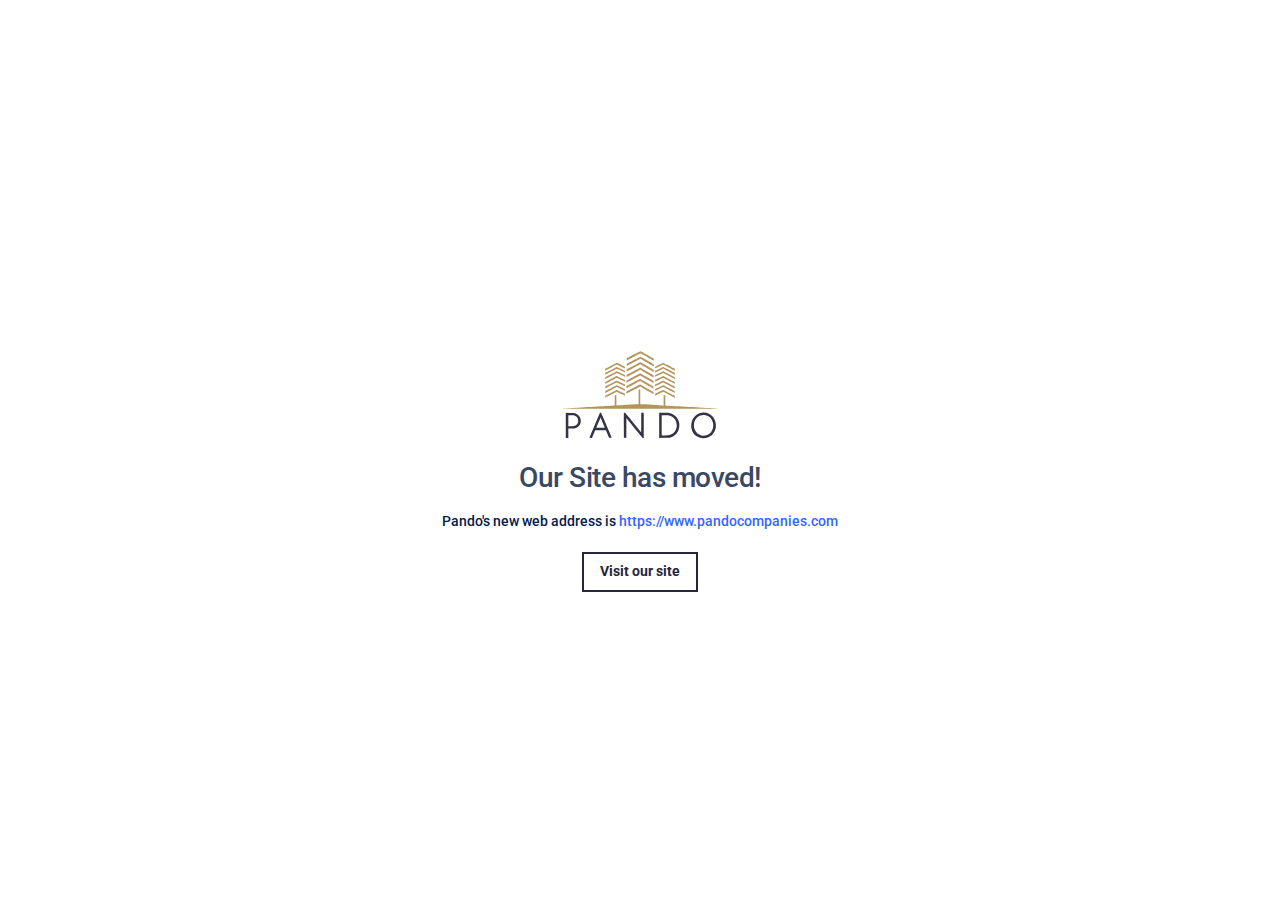
<file: contactus.html>
<!DOCTYPE html>
    <html lang="en">
      <head>
        <!-- Global site tag (gtag.js) - Google Analytics -->
        <script async src="https://www.googletagmanager.com/gtag/js?id=UA-90680653-2"></script>
        <script>
          window.dataLayer = window.dataLayer || [];
          function gtag(){dataLayer.push(arguments);}
          gtag('js', new Date());
    
          gtag('config', 'UA-90680653-2');
        </script>
        
        <!-- Required meta tags -->
        <meta charset="utf-8">
        <meta name="viewport" content="width=device-width, initial-scale=1, shrink-to-fit=no">
    
        <!-- Twitter -->
        <!-- <meta name="twitter:site" content="@bootstrapdash">
        <meta name="twitter:creator" content="@bootstrapdash">
        <meta name="twitter:card" content="summary_large_image">
        <meta name="twitter:title" content="Azia">
        <meta name="twitter:description" content="Responsive Bootstrap 4 Dashboard Template">
        <meta name="twitter:image" content="https://www.bootstrapdash.com/azia/img/azia-social.png"> -->
    
        <!-- Facebook -->
        <!-- <meta property="og:url" content="https://www.bootstrapdash.com/azia">
        <meta property="og:title" content="Azia">
        <meta property="og:description" content="Responsive Bootstrap 4 Dashboard Template">
    
        <meta property="og:image" content="https://www.bootstrapdash.com/azia/img/azia-social.png">
        <meta property="og:image:secure_url" content="https://www.bootstrapdash.com/azia/img/azia-social.png">
        <meta property="og:image:type" content="image/png">
        <meta property="og:image:width" content="1200">
        <meta property="og:image:height" content="600"> -->
    
        <!-- Meta -->
        <meta name="description" content="We Have Moved!">
        <meta name="author" content="Pando Companies INC">
    
      <title>
Pando Companies INC Has Moved
    </title>
    
        <!-- vendor css -->
        <link rel="stylesheet" href="all.min.css" type="text/css">
      
        <link rel="stylesheet" href="ionicons.min.css" type="text/css">
    
        <link rel="stylesheet" href="typicons.css" type="text/css">
                                                                  
        <link rel="icon" href="favicon.ico" type="image/x-icon"/>
       
        <link rel="stylesheet" href="azia.css" type="text/css">
      </head>
      <body class="az-body">
        <div class="az-error-wrapper">
        <h1><img src="logo.svg" alt="Dark Logo"></h1>
      <h2>Our Site has moved!</h2>
      <h6>Pando's new web address is <a href="https://www.pandocompanies.com">https://www.pandocompanies.com</a> </h6>
      <a href = "https://www.pandocompanies.com" class="btn btn-outline-indigo">Visit our site</a>
</div>

<script href="jquery.min.js" type="text/javascript"></script>
<script href="bootstrap.bundle.min.js" type="text/javascript"></script>
<script href="dashboard/js/lib/ionicons/ionicons.js" type="text/javascript"></script>
<script href="dashboard/js/azia.js" type="text/javascript"></script>
<script>
  $(function(){
    'use strict'

  });
</script>
</body>
</file>
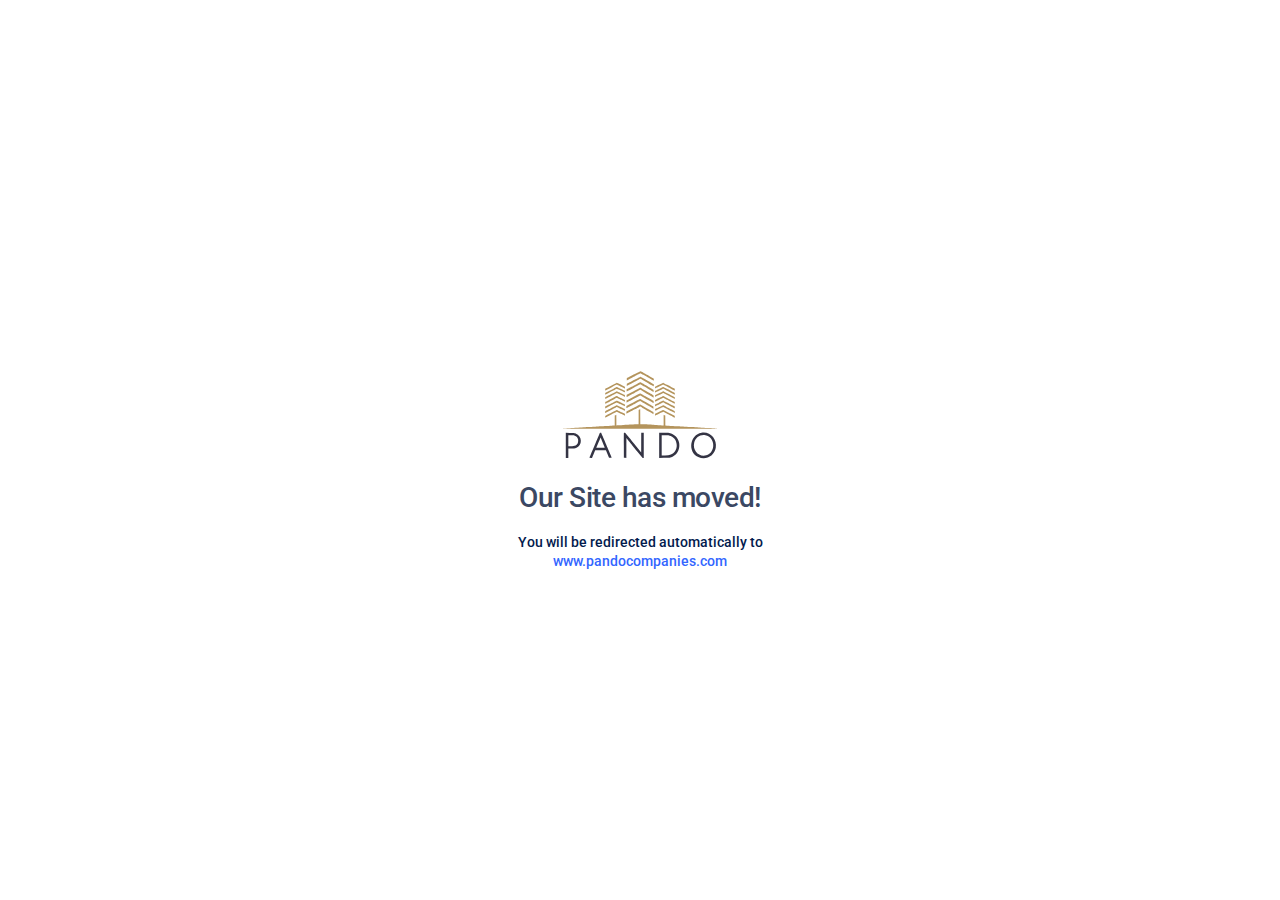
<file: home.html>
<!DOCTYPE html>
    <html lang="en">
      <head>
        <!-- Global site tag (gtag.js) - Google Analytics -->
        <script async src="https://www.googletagmanager.com/gtag/js?id=UA-90680653-2"></script>
        <script>
          window.dataLayer = window.dataLayer || [];
          function gtag(){dataLayer.push(arguments);}
          gtag('js', new Date());
    
          gtag('config', 'UA-90680653-2');
        </script>
        
        <!-- Required meta tags -->
        <meta charset="utf-8">
        <meta name="viewport" content="width=device-width, initial-scale=1, shrink-to-fit=no">
    
        <!-- Twitter -->
        <!-- <meta name="twitter:site" content="@bootstrapdash">
        <meta name="twitter:creator" content="@bootstrapdash">
        <meta name="twitter:card" content="summary_large_image">
        <meta name="twitter:title" content="Azia">
        <meta name="twitter:description" content="Responsive Bootstrap 4 Dashboard Template">
        <meta name="twitter:image" content="https://www.bootstrapdash.com/azia/img/azia-social.png"> -->
    
        <!-- Facebook -->
        <!-- <meta property="og:url" content="https://www.bootstrapdash.com/azia">
        <meta property="og:title" content="Azia">
        <meta property="og:description" content="Responsive Bootstrap 4 Dashboard Template">
    
        <meta property="og:image" content="https://www.bootstrapdash.com/azia/img/azia-social.png">
        <meta property="og:image:secure_url" content="https://www.bootstrapdash.com/azia/img/azia-social.png">
        <meta property="og:image:type" content="image/png">
        <meta property="og:image:width" content="1200">
        <meta property="og:image:height" content="600"> -->
    
        <!-- Meta -->
        <meta name="description" content="We Have Moved!">
        <meta name="author" content="Pando Companies INC">
    
      <title>
Pando Companies INC Has Moved
    </title>
        <!-- vendor css -->
      

                                                                  
        <link rel="icon" href="favicon.ico" type="image/x-icon"/>
        <link rel="stylesheet" href="azia.css" type="text/css">
      </head>
      <body class="az-body">
        <div class="az-error-wrapper">
        <h1><img src="logo.svg" alt="Dark Logo"></h1>
      <h2>Our Site has moved!</h2>
      <h3>You will be redirected automatically to <br>
          <a href="https://www.pandocompanies.com">www.pandocompanies.com</a> </h3>
</div>
<script href="jquery.min.js" type="text/javascript"></script>
<script href="bootstrap.bundle.min.js" type="text/javascript"></script>
<script href="dashboard/js/azia.js" type="text/javascript"></script>
</body>
</file>
<file: typicons.css>
@charset 'UTF-8';
 
/* @FONT-FACE loads font into browser */
@font-face {
  font-family: 'typicons';
  font-weight: normal;
  font-style: normal;
  src: url('typicons.eot');
  src: url('typicons.eot?#iefix') format('embedded-opentype'),
       url('typicons.woff') format('woff'),
       url('typicons.ttf') format('truetype'),
       url('typicons.svg#typicons') format('svg');
}
 
/* :before psuedo-selector inserts and styles icon */
.typcn:before {
  font-family: 'typicons';
  font-style: normal;
  font-weight: normal;
  speak: none;
  display: inline-block;
  text-decoration: inherit;
  width: 1em;
  height: 1em;
  font-size: 1em;
  text-align: center;
  -webkit-font-smoothing: antialiased;
  font-smoothing: antialiased;
  text-rendering: optimizeLegibility;
}
 
/* Code for individual icons */ 
.typcn-adjust-brightness:before { 
  content: '\e000'; /* '' */
} 
.typcn-adjust-contrast:before { 
  content: '\e001'; /* '' */
} 
.typcn-anchor-outline:before { 
  content: '\e002'; /* '' */
} 
.typcn-anchor:before { 
  content: '\e003'; /* '' */
} 
.typcn-archive:before { 
  content: '\e004'; /* '' */
} 
.typcn-arrow-back-outline:before { 
  content: '\e005'; /* '' */
} 
.typcn-arrow-back:before { 
  content: '\e006'; /* '' */
} 
.typcn-arrow-down-outline:before { 
  content: '\e007'; /* '' */
} 
.typcn-arrow-down-thick:before { 
  content: '\e008'; /* '' */
} 
.typcn-arrow-down:before { 
  content: '\e009'; /* '' */
} 
.typcn-arrow-forward-outline:before { 
  content: '\e00a'; /* '' */
} 
.typcn-arrow-forward:before { 
  content: '\e00b'; /* '' */
} 
.typcn-arrow-left-outline:before { 
  content: '\e00c'; /* '' */
} 
.typcn-arrow-left-thick:before { 
  content: '\e00d'; /* '' */
} 
.typcn-arrow-left:before { 
  content: '\e00e'; /* '' */
} 
.typcn-arrow-loop-outline:before { 
  content: '\e00f'; /* '' */
} 
.typcn-arrow-loop:before { 
  content: '\e010'; /* '' */
} 
.typcn-arrow-maximise-outline:before { 
  content: '\e011'; /* '' */
} 
.typcn-arrow-maximise:before { 
  content: '\e012'; /* '' */
} 
.typcn-arrow-minimise-outline:before { 
  content: '\e013'; /* '' */
} 
.typcn-arrow-minimise:before { 
  content: '\e014'; /* '' */
} 
.typcn-arrow-move-outline:before { 
  content: '\e015'; /* '' */
} 
.typcn-arrow-move:before { 
  content: '\e016'; /* '' */
} 
.typcn-arrow-repeat-outline:before { 
  content: '\e017'; /* '' */
} 
.typcn-arrow-repeat:before { 
  content: '\e018'; /* '' */
} 
.typcn-arrow-right-outline:before { 
  content: '\e019'; /* '' */
} 
.typcn-arrow-right-thick:before { 
  content: '\e01a'; /* '' */
} 
.typcn-arrow-right:before { 
  content: '\e01b'; /* '' */
} 
.typcn-arrow-shuffle:before { 
  content: '\e01c'; /* '' */
} 
.typcn-arrow-sorted-down:before { 
  content: '\e01d'; /* '' */
} 
.typcn-arrow-sorted-up:before { 
  content: '\e01e'; /* '' */
} 
.typcn-arrow-sync-outline:before { 
  content: '\e01f'; /* '' */
} 
.typcn-arrow-sync:before { 
  content: '\e020'; /* '' */
} 
.typcn-arrow-unsorted:before { 
  content: '\e021'; /* '' */
} 
.typcn-arrow-up-outline:before { 
  content: '\e022'; /* '' */
} 
.typcn-arrow-up-thick:before { 
  content: '\e023'; /* '' */
} 
.typcn-arrow-up:before { 
  content: '\e024'; /* '' */
} 
.typcn-at:before { 
  content: '\e025'; /* '' */
} 
.typcn-attachment-outline:before { 
  content: '\e026'; /* '' */
} 
.typcn-attachment:before { 
  content: '\e027'; /* '' */
} 
.typcn-backspace-outline:before { 
  content: '\e028'; /* '' */
} 
.typcn-backspace:before { 
  content: '\e029'; /* '' */
} 
.typcn-battery-charge:before { 
  content: '\e02a'; /* '' */
} 
.typcn-battery-full:before { 
  content: '\e02b'; /* '' */
} 
.typcn-battery-high:before { 
  content: '\e02c'; /* '' */
} 
.typcn-battery-low:before { 
  content: '\e02d'; /* '' */
} 
.typcn-battery-mid:before { 
  content: '\e02e'; /* '' */
} 
.typcn-beaker:before { 
  content: '\e02f'; /* '' */
} 
.typcn-beer:before { 
  content: '\e030'; /* '' */
} 
.typcn-bell:before { 
  content: '\e031'; /* '' */
} 
.typcn-book:before { 
  content: '\e032'; /* '' */
} 
.typcn-bookmark:before { 
  content: '\e033'; /* '' */
} 
.typcn-briefcase:before { 
  content: '\e034'; /* '' */
} 
.typcn-brush:before { 
  content: '\e035'; /* '' */
} 
.typcn-business-card:before { 
  content: '\e036'; /* '' */
} 
.typcn-calculator:before { 
  content: '\e037'; /* '' */
} 
.typcn-calendar-outline:before { 
  content: '\e038'; /* '' */
} 
.typcn-calendar:before { 
  content: '\e039'; /* '' */
} 
.typcn-camera-outline:before { 
  content: '\e03a'; /* '' */
} 
.typcn-camera:before { 
  content: '\e03b'; /* '' */
} 
.typcn-cancel-outline:before { 
  content: '\e03c'; /* '' */
} 
.typcn-cancel:before { 
  content: '\e03d'; /* '' */
} 
.typcn-chart-area-outline:before { 
  content: '\e03e'; /* '' */
} 
.typcn-chart-area:before { 
  content: '\e03f'; /* '' */
} 
.typcn-chart-bar-outline:before { 
  content: '\e040'; /* '' */
} 
.typcn-chart-bar:before { 
  content: '\e041'; /* '' */
} 
.typcn-chart-line-outline:before { 
  content: '\e042'; /* '' */
} 
.typcn-chart-line:before { 
  content: '\e043'; /* '' */
} 
.typcn-chart-pie-outline:before { 
  content: '\e044'; /* '' */
} 
.typcn-chart-pie:before { 
  content: '\e045'; /* '' */
} 
.typcn-chevron-left-outline:before { 
  content: '\e046'; /* '' */
} 
.typcn-chevron-left:before { 
  content: '\e047'; /* '' */
} 
.typcn-chevron-right-outline:before { 
  content: '\e048'; /* '' */
} 
.typcn-chevron-right:before { 
  content: '\e049'; /* '' */
} 
.typcn-clipboard:before { 
  content: '\e04a'; /* '' */
} 
.typcn-cloud-storage:before { 
  content: '\e04b'; /* '' */
} 
.typcn-cloud-storage-outline:before { 
  content: '\e054'; /* '' */
} 
.typcn-code-outline:before { 
  content: '\e04c'; /* '' */
} 
.typcn-code:before { 
  content: '\e04d'; /* '' */
} 
.typcn-coffee:before { 
  content: '\e04e'; /* '' */
} 
.typcn-cog-outline:before { 
  content: '\e04f'; /* '' */
} 
.typcn-cog:before { 
  content: '\e050'; /* '' */
} 
.typcn-compass:before { 
  content: '\e051'; /* '' */
} 
.typcn-contacts:before { 
  content: '\e052'; /* '' */
} 
.typcn-credit-card:before { 
  content: '\e053'; /* '' */
} 
.typcn-css3:before { 
  content: '\e055'; /* '' */
} 
.typcn-database:before { 
  content: '\e056'; /* '' */
} 
.typcn-delete-outline:before { 
  content: '\e057'; /* '' */
} 
.typcn-delete:before { 
  content: '\e058'; /* '' */
} 
.typcn-device-desktop:before { 
  content: '\e059'; /* '' */
} 
.typcn-device-laptop:before { 
  content: '\e05a'; /* '' */
} 
.typcn-device-phone:before { 
  content: '\e05b'; /* '' */
} 
.typcn-device-tablet:before { 
  content: '\e05c'; /* '' */
} 
.typcn-directions:before { 
  content: '\e05d'; /* '' */
} 
.typcn-divide-outline:before { 
  content: '\e05e'; /* '' */
} 
.typcn-divide:before { 
  content: '\e05f'; /* '' */
} 
.typcn-document-add:before { 
  content: '\e060'; /* '' */
} 
.typcn-document-delete:before { 
  content: '\e061'; /* '' */
} 
.typcn-document-text:before { 
  content: '\e062'; /* '' */
} 
.typcn-document:before { 
  content: '\e063'; /* '' */
} 
.typcn-download-outline:before { 
  content: '\e064'; /* '' */
} 
.typcn-download:before { 
  content: '\e065'; /* '' */
} 
.typcn-dropbox:before { 
  content: '\e066'; /* '' */
} 
.typcn-edit:before { 
  content: '\e067'; /* '' */
} 
.typcn-eject-outline:before { 
  content: '\e068'; /* '' */
} 
.typcn-eject:before { 
  content: '\e069'; /* '' */
} 
.typcn-equals-outline:before { 
  content: '\e06a'; /* '' */
} 
.typcn-equals:before { 
  content: '\e06b'; /* '' */
} 
.typcn-export-outline:before { 
  content: '\e06c'; /* '' */
} 
.typcn-export:before { 
  content: '\e06d'; /* '' */
} 
.typcn-eye-outline:before { 
  content: '\e06e'; /* '' */
} 
.typcn-eye:before { 
  content: '\e06f'; /* '' */
} 
.typcn-feather:before { 
  content: '\e070'; /* '' */
} 
.typcn-film:before { 
  content: '\e071'; /* '' */
} 
.typcn-filter:before { 
  content: '\e072'; /* '' */
} 
.typcn-flag-outline:before { 
  content: '\e073'; /* '' */
} 
.typcn-flag:before { 
  content: '\e074'; /* '' */
} 
.typcn-flash-outline:before { 
  content: '\e075'; /* '' */
} 
.typcn-flash:before { 
  content: '\e076'; /* '' */
} 
.typcn-flow-children:before { 
  content: '\e077'; /* '' */
} 
.typcn-flow-merge:before { 
  content: '\e078'; /* '' */
} 
.typcn-flow-parallel:before { 
  content: '\e079'; /* '' */
} 
.typcn-flow-switch:before { 
  content: '\e07a'; /* '' */
} 
.typcn-folder-add:before { 
  content: '\e07b'; /* '' */
} 
.typcn-folder-delete:before { 
  content: '\e07c'; /* '' */
} 
.typcn-folder-open:before { 
  content: '\e07d'; /* '' */
} 
.typcn-folder:before { 
  content: '\e07e'; /* '' */
} 
.typcn-gift:before { 
  content: '\e07f'; /* '' */
} 
.typcn-globe-outline:before { 
  content: '\e080'; /* '' */
} 
.typcn-globe:before { 
  content: '\e081'; /* '' */
} 
.typcn-group-outline:before { 
  content: '\e082'; /* '' */
} 
.typcn-group:before { 
  content: '\e083'; /* '' */
} 
.typcn-headphones:before { 
  content: '\e084'; /* '' */
} 
.typcn-heart-full-outline:before { 
  content: '\e085'; /* '' */
} 
.typcn-heart-half-outline:before { 
  content: '\e086'; /* '' */
} 
.typcn-heart-outline:before { 
  content: '\e087'; /* '' */
} 
.typcn-heart:before { 
  content: '\e088'; /* '' */
} 
.typcn-home-outline:before { 
  content: '\e089'; /* '' */
} 
.typcn-home:before { 
  content: '\e08a'; /* '' */
} 
.typcn-html5:before { 
  content: '\e08b'; /* '' */
} 
.typcn-image-outline:before { 
  content: '\e08c'; /* '' */
} 
.typcn-image:before { 
  content: '\e08d'; /* '' */
} 
.typcn-infinity-outline:before { 
  content: '\e08e'; /* '' */
} 
.typcn-infinity:before { 
  content: '\e08f'; /* '' */
} 
.typcn-info-large-outline:before { 
  content: '\e090'; /* '' */
} 
.typcn-info-large:before { 
  content: '\e091'; /* '' */
} 
.typcn-info-outline:before { 
  content: '\e092'; /* '' */
} 
.typcn-info:before { 
  content: '\e093'; /* '' */
} 
.typcn-input-checked-outline:before { 
  content: '\e094'; /* '' */
} 
.typcn-input-checked:before { 
  content: '\e095'; /* '' */
} 
.typcn-key-outline:before { 
  content: '\e096'; /* '' */
} 
.typcn-key:before { 
  content: '\e097'; /* '' */
} 
.typcn-keyboard:before { 
  content: '\e098'; /* '' */
} 
.typcn-leaf:before { 
  content: '\e099'; /* '' */
} 
.typcn-lightbulb:before { 
  content: '\e09a'; /* '' */
} 
.typcn-link-outline:before { 
  content: '\e09b'; /* '' */
} 
.typcn-link:before { 
  content: '\e09c'; /* '' */
} 
.typcn-location-arrow-outline:before { 
  content: '\e09d'; /* '' */
} 
.typcn-location-arrow:before { 
  content: '\e09e'; /* '' */
} 
.typcn-location-outline:before { 
  content: '\e09f'; /* '' */
} 
.typcn-location:before { 
  content: '\e0a0'; /* '' */
} 
.typcn-lock-closed-outline:before { 
  content: '\e0a1'; /* '' */
} 
.typcn-lock-closed:before { 
  content: '\e0a2'; /* '' */
} 
.typcn-lock-open-outline:before { 
  content: '\e0a3'; /* '' */
} 
.typcn-lock-open:before { 
  content: '\e0a4'; /* '' */
} 
.typcn-mail:before { 
  content: '\e0a5'; /* '' */
} 
.typcn-map:before { 
  content: '\e0a6'; /* '' */
} 
.typcn-media-eject-outline:before { 
  content: '\e0a7'; /* '' */
} 
.typcn-media-eject:before { 
  content: '\e0a8'; /* '' */
} 
.typcn-media-fast-forward-outline:before { 
  content: '\e0a9'; /* '' */
} 
.typcn-media-fast-forward:before { 
  content: '\e0aa'; /* '' */
} 
.typcn-media-pause-outline:before { 
  content: '\e0ab'; /* '' */
} 
.typcn-media-pause:before { 
  content: '\e0ac'; /* '' */
} 
.typcn-media-play-outline:before { 
  content: '\e0ad'; /* '' */
} 
.typcn-media-play-reverse-outline:before { 
  content: '\e0ae'; /* '' */
} 
.typcn-media-play-reverse:before { 
  content: '\e0af'; /* '' */
} 
.typcn-media-play:before { 
  content: '\e0b0'; /* '' */
} 
.typcn-media-record-outline:before { 
  content: '\e0b1'; /* '' */
} 
.typcn-media-record:before { 
  content: '\e0b2'; /* '' */
} 
.typcn-media-rewind-outline:before { 
  content: '\e0b3'; /* '' */
} 
.typcn-media-rewind:before { 
  content: '\e0b4'; /* '' */
} 
.typcn-media-stop-outline:before { 
  content: '\e0b5'; /* '' */
} 
.typcn-media-stop:before { 
  content: '\e0b6'; /* '' */
} 
.typcn-message-typing:before { 
  content: '\e0b7'; /* '' */
} 
.typcn-message:before { 
  content: '\e0b8'; /* '' */
} 
.typcn-messages:before { 
  content: '\e0b9'; /* '' */
} 
.typcn-microphone-outline:before { 
  content: '\e0ba'; /* '' */
} 
.typcn-microphone:before { 
  content: '\e0bb'; /* '' */
} 
.typcn-minus-outline:before { 
  content: '\e0bc'; /* '' */
} 
.typcn-minus:before { 
  content: '\e0bd'; /* '' */
} 
.typcn-mortar-board:before { 
  content: '\e0be'; /* '' */
} 
.typcn-news:before { 
  content: '\e0bf'; /* '' */
} 
.typcn-notes-outline:before { 
  content: '\e0c0'; /* '' */
} 
.typcn-notes:before { 
  content: '\e0c1'; /* '' */
} 
.typcn-pen:before { 
  content: '\e0c2'; /* '' */
} 
.typcn-pencil:before { 
  content: '\e0c3'; /* '' */
} 
.typcn-phone-outline:before { 
  content: '\e0c4'; /* '' */
} 
.typcn-phone:before { 
  content: '\e0c5'; /* '' */
} 
.typcn-pi-outline:before { 
  content: '\e0c6'; /* '' */
} 
.typcn-pi:before { 
  content: '\e0c7'; /* '' */
} 
.typcn-pin-outline:before { 
  content: '\e0c8'; /* '' */
} 
.typcn-pin:before { 
  content: '\e0c9'; /* '' */
} 
.typcn-pipette:before { 
  content: '\e0ca'; /* '' */
} 
.typcn-plane-outline:before { 
  content: '\e0cb'; /* '' */
} 
.typcn-plane:before { 
  content: '\e0cc'; /* '' */
} 
.typcn-plug:before { 
  content: '\e0cd'; /* '' */
} 
.typcn-plus-outline:before { 
  content: '\e0ce'; /* '' */
} 
.typcn-plus:before { 
  content: '\e0cf'; /* '' */
} 
.typcn-point-of-interest-outline:before { 
  content: '\e0d0'; /* '' */
} 
.typcn-point-of-interest:before { 
  content: '\e0d1'; /* '' */
} 
.typcn-power-outline:before { 
  content: '\e0d2'; /* '' */
} 
.typcn-power:before { 
  content: '\e0d3'; /* '' */
} 
.typcn-printer:before { 
  content: '\e0d4'; /* '' */
} 
.typcn-puzzle-outline:before { 
  content: '\e0d5'; /* '' */
} 
.typcn-puzzle:before { 
  content: '\e0d6'; /* '' */
} 
.typcn-radar-outline:before { 
  content: '\e0d7'; /* '' */
} 
.typcn-radar:before { 
  content: '\e0d8'; /* '' */
} 
.typcn-refresh-outline:before { 
  content: '\e0d9'; /* '' */
} 
.typcn-refresh:before { 
  content: '\e0da'; /* '' */
} 
.typcn-rss-outline:before { 
  content: '\e0db'; /* '' */
} 
.typcn-rss:before { 
  content: '\e0dc'; /* '' */
} 
.typcn-scissors-outline:before { 
  content: '\e0dd'; /* '' */
} 
.typcn-scissors:before { 
  content: '\e0de'; /* '' */
} 
.typcn-shopping-bag:before { 
  content: '\e0df'; /* '' */
} 
.typcn-shopping-cart:before { 
  content: '\e0e0'; /* '' */
} 
.typcn-social-at-circular:before { 
  content: '\e0e1'; /* '' */
} 
.typcn-social-dribbble-circular:before { 
  content: '\e0e2'; /* '' */
} 
.typcn-social-dribbble:before { 
  content: '\e0e3'; /* '' */
} 
.typcn-social-facebook-circular:before { 
  content: '\e0e4'; /* '' */
} 
.typcn-social-facebook:before { 
  content: '\e0e5'; /* '' */
} 
.typcn-social-flickr-circular:before { 
  content: '\e0e6'; /* '' */
} 
.typcn-social-flickr:before { 
  content: '\e0e7'; /* '' */
} 
.typcn-social-github-circular:before { 
  content: '\e0e8'; /* '' */
} 
.typcn-social-github:before { 
  content: '\e0e9'; /* '' */
} 
.typcn-social-google-plus-circular:before { 
  content: '\e0ea'; /* '' */
} 
.typcn-social-google-plus:before { 
  content: '\e0eb'; /* '' */
} 
.typcn-social-instagram-circular:before { 
  content: '\e0ec'; /* '' */
} 
.typcn-social-instagram:before { 
  content: '\e0ed'; /* '' */
} 
.typcn-social-last-fm-circular:before { 
  content: '\e0ee'; /* '' */
} 
.typcn-social-last-fm:before { 
  content: '\e0ef'; /* '' */
} 
.typcn-social-linkedin-circular:before { 
  content: '\e0f0'; /* '' */
} 
.typcn-social-linkedin:before { 
  content: '\e0f1'; /* '' */
} 
.typcn-social-pinterest-circular:before { 
  content: '\e0f2'; /* '' */
} 
.typcn-social-pinterest:before { 
  content: '\e0f3'; /* '' */
} 
.typcn-social-skype-outline:before { 
  content: '\e0f4'; /* '' */
} 
.typcn-social-skype:before { 
  content: '\e0f5'; /* '' */
} 
.typcn-social-tumbler-circular:before { 
  content: '\e0f6'; /* '' */
} 
.typcn-social-tumbler:before { 
  content: '\e0f7'; /* '' */
} 
.typcn-social-twitter-circular:before { 
  content: '\e0f8'; /* '' */
} 
.typcn-social-twitter:before { 
  content: '\e0f9'; /* '' */
} 
.typcn-social-vimeo-circular:before { 
  content: '\e0fa'; /* '' */
} 
.typcn-social-vimeo:before { 
  content: '\e0fb'; /* '' */
} 
.typcn-social-youtube-circular:before { 
  content: '\e0fc'; /* '' */
} 
.typcn-social-youtube:before { 
  content: '\e0fd'; /* '' */
} 
.typcn-sort-alphabetically-outline:before { 
  content: '\e0fe'; /* '' */
} 
.typcn-sort-alphabetically:before { 
  content: '\e0ff'; /* '' */
} 
.typcn-sort-numerically-outline:before { 
  content: '\e100'; /* '' */
} 
.typcn-sort-numerically:before { 
  content: '\e101'; /* '' */
} 
.typcn-spanner-outline:before { 
  content: '\e102'; /* '' */
} 
.typcn-spanner:before { 
  content: '\e103'; /* '' */
} 
.typcn-spiral:before { 
  content: '\e104'; /* '' */
} 
.typcn-star-full-outline:before { 
  content: '\e105'; /* '' */
} 
.typcn-star-half-outline:before { 
  content: '\e106'; /* '' */
} 
.typcn-star-half:before { 
  content: '\e107'; /* '' */
} 
.typcn-star-outline:before { 
  content: '\e108'; /* '' */
} 
.typcn-star:before { 
  content: '\e109'; /* '' */
} 
.typcn-starburst-outline:before { 
  content: '\e10a'; /* '' */
} 
.typcn-starburst:before { 
  content: '\e10b'; /* '' */
} 
.typcn-stopwatch:before { 
  content: '\e10c'; /* '' */
} 
.typcn-support:before { 
  content: '\e10d'; /* '' */
} 
.typcn-tabs-outline:before { 
  content: '\e10e'; /* '' */
} 
.typcn-tag:before { 
  content: '\e10f'; /* '' */
} 
.typcn-tags:before { 
  content: '\e110'; /* '' */
} 
.typcn-th-large-outline:before { 
  content: '\e111'; /* '' */
} 
.typcn-th-large:before { 
  content: '\e112'; /* '' */
} 
.typcn-th-list-outline:before { 
  content: '\e113'; /* '' */
} 
.typcn-th-list:before { 
  content: '\e114'; /* '' */
} 
.typcn-th-menu-outline:before { 
  content: '\e115'; /* '' */
} 
.typcn-th-menu:before { 
  content: '\e116'; /* '' */
} 
.typcn-th-small-outline:before { 
  content: '\e117'; /* '' */
} 
.typcn-th-small:before { 
  content: '\e118'; /* '' */
} 
.typcn-thermometer:before { 
  content: '\e119'; /* '' */
} 
.typcn-thumbs-down:before { 
  content: '\e11a'; /* '' */
} 
.typcn-thumbs-ok:before { 
  content: '\e11b'; /* '' */
} 
.typcn-thumbs-up:before { 
  content: '\e11c'; /* '' */
} 
.typcn-tick-outline:before { 
  content: '\e11d'; /* '' */
} 
.typcn-tick:before { 
  content: '\e11e'; /* '' */
} 
.typcn-ticket:before { 
  content: '\e11f'; /* '' */
} 
.typcn-time:before { 
  content: '\e120'; /* '' */
} 
.typcn-times-outline:before { 
  content: '\e121'; /* '' */
} 
.typcn-times:before { 
  content: '\e122'; /* '' */
} 
.typcn-trash:before { 
  content: '\e123'; /* '' */
} 
.typcn-tree:before { 
  content: '\e124'; /* '' */
} 
.typcn-upload-outline:before { 
  content: '\e125'; /* '' */
} 
.typcn-upload:before { 
  content: '\e126'; /* '' */
} 
.typcn-user-add-outline:before { 
  content: '\e127'; /* '' */
} 
.typcn-user-add:before { 
  content: '\e128'; /* '' */
} 
.typcn-user-delete-outline:before { 
  content: '\e129'; /* '' */
} 
.typcn-user-delete:before { 
  content: '\e12a'; /* '' */
} 
.typcn-user-outline:before { 
  content: '\e12b'; /* '' */
} 
.typcn-user:before { 
  content: '\e12c'; /* '' */
} 
.typcn-vendor-android:before { 
  content: '\e12d'; /* '' */
} 
.typcn-vendor-apple:before { 
  content: '\e12e'; /* '' */
} 
.typcn-vendor-microsoft:before { 
  content: '\e12f'; /* '' */
} 
.typcn-video-outline:before { 
  content: '\e130'; /* '' */
} 
.typcn-video:before { 
  content: '\e131'; /* '' */
} 
.typcn-volume-down:before { 
  content: '\e132'; /* '' */
} 
.typcn-volume-mute:before { 
  content: '\e133'; /* '' */
} 
.typcn-volume-up:before { 
  content: '\e134'; /* '' */
} 
.typcn-volume:before { 
  content: '\e135'; /* '' */
} 
.typcn-warning-outline:before { 
  content: '\e136'; /* '' */
} 
.typcn-warning:before { 
  content: '\e137'; /* '' */
} 
.typcn-watch:before { 
  content: '\e138'; /* '' */
} 
.typcn-waves-outline:before { 
  content: '\e139'; /* '' */
} 
.typcn-waves:before { 
  content: '\e13a'; /* '' */
} 
.typcn-weather-cloudy:before { 
  content: '\e13b'; /* '' */
} 
.typcn-weather-downpour:before { 
  content: '\e13c'; /* '' */
} 
.typcn-weather-night:before { 
  content: '\e13d'; /* '' */
} 
.typcn-weather-partly-sunny:before { 
  content: '\e13e'; /* '' */
} 
.typcn-weather-shower:before { 
  content: '\e13f'; /* '' */
} 
.typcn-weather-snow:before { 
  content: '\e140'; /* '' */
} 
.typcn-weather-stormy:before { 
  content: '\e141'; /* '' */
} 
.typcn-weather-sunny:before { 
  content: '\e142'; /* '' */
} 
.typcn-weather-windy-cloudy:before { 
  content: '\e143'; /* '' */
} 
.typcn-weather-windy:before { 
  content: '\e144'; /* '' */
} 
.typcn-wi-fi-outline:before { 
  content: '\e145'; /* '' */
} 
.typcn-wi-fi:before { 
  content: '\e146'; /* '' */
} 
.typcn-wine:before { 
  content: '\e147'; /* '' */
} 
.typcn-world-outline:before { 
  content: '\e148'; /* '' */
} 
.typcn-world:before { 
  content: '\e149'; /* '' */
} 
.typcn-zoom-in-outline:before { 
  content: '\e14a'; /* '' */
} 
.typcn-zoom-in:before { 
  content: '\e14b'; /* '' */
} 
.typcn-zoom-out-outline:before { 
  content: '\e14c'; /* '' */
} 
.typcn-zoom-out:before { 
  content: '\e14d'; /* '' */
} 
.typcn-zoom-outline:before { 
  content: '\e14e'; /* '' */
} 
.typcn-zoom:before { 
  content: '\e14f'; /* '' */
}
</file>
<file: all.min.css>
/*!
 * Font Awesome Free 5.3.1 by @fontawesome - https://fontawesome.com
 * License - https://fontawesome.com/license/free (Icons: CC BY 4.0, Fonts: SIL OFL 1.1, Code: MIT License)
 */
.fa,.fab,.fal,.far,.fas{-moz-osx-font-smoothing:grayscale;-webkit-font-smoothing:antialiased;display:inline-block;font-style:normal;font-variant:normal;text-rendering:auto;line-height:1}.fa-lg{font-size:1.33333em;line-height:.75em;vertical-align:-.0667em}.fa-xs{font-size:.75em}.fa-sm{font-size:.875em}.fa-1x{font-size:1em}.fa-2x{font-size:2em}.fa-3x{font-size:3em}.fa-4x{font-size:4em}.fa-5x{font-size:5em}.fa-6x{font-size:6em}.fa-7x{font-size:7em}.fa-8x{font-size:8em}.fa-9x{font-size:9em}.fa-10x{font-size:10em}.fa-fw{text-align:center;width:1.25em}.fa-ul{list-style-type:none;margin-left:2.5em;padding-left:0}.fa-ul>li{position:relative}.fa-li{left:-2em;position:absolute;text-align:center;width:2em;line-height:inherit}.fa-border{border:.08em solid #eee;border-radius:.1em;padding:.2em .25em .15em}.fa-pull-left{float:left}.fa-pull-right{float:right}.fa.fa-pull-left,.fab.fa-pull-left,.fal.fa-pull-left,.far.fa-pull-left,.fas.fa-pull-left{margin-right:.3em}.fa.fa-pull-right,.fab.fa-pull-right,.fal.fa-pull-right,.far.fa-pull-right,.fas.fa-pull-right{margin-left:.3em}.fa-spin{animation:fa-spin 2s infinite linear}.fa-pulse{animation:fa-spin 1s infinite steps(8)}@keyframes fa-spin{0%{transform:rotate(0deg)}to{transform:rotate(1turn)}}.fa-rotate-90{-ms-filter:"progid:DXImageTransform.Microsoft.BasicImage(rotation=1)";transform:rotate(90deg)}.fa-rotate-180{-ms-filter:"progid:DXImageTransform.Microsoft.BasicImage(rotation=2)";transform:rotate(180deg)}.fa-rotate-270{-ms-filter:"progid:DXImageTransform.Microsoft.BasicImage(rotation=3)";transform:rotate(270deg)}.fa-flip-horizontal{-ms-filter:"progid:DXImageTransform.Microsoft.BasicImage(rotation=0, mirror=1)";transform:scaleX(-1)}.fa-flip-vertical{transform:scaleY(-1)}.fa-flip-horizontal.fa-flip-vertical,.fa-flip-vertical{-ms-filter:"progid:DXImageTransform.Microsoft.BasicImage(rotation=2, mirror=1)"}.fa-flip-horizontal.fa-flip-vertical{transform:scale(-1)}:root .fa-flip-horizontal,:root .fa-flip-vertical,:root .fa-rotate-90,:root .fa-rotate-180,:root .fa-rotate-270{-webkit-filter:none;filter:none}.fa-stack{display:inline-block;height:2em;line-height:2em;position:relative;vertical-align:middle;width:2em}.fa-stack-1x,.fa-stack-2x{left:0;position:absolute;text-align:center;width:100%}.fa-stack-1x{line-height:inherit}.fa-stack-2x{font-size:2em}.fa-inverse{color:#fff}.fa-500px:before{content:"\f26e"}.fa-accessible-icon:before{content:"\f368"}.fa-accusoft:before{content:"\f369"}.fa-ad:before{content:"\f641"}.fa-address-book:before{content:"\f2b9"}.fa-address-card:before{content:"\f2bb"}.fa-adjust:before{content:"\f042"}.fa-adn:before{content:"\f170"}.fa-adversal:before{content:"\f36a"}.fa-affiliatetheme:before{content:"\f36b"}.fa-air-freshener:before{content:"\f5d0"}.fa-algolia:before{content:"\f36c"}.fa-align-center:before{content:"\f037"}.fa-align-justify:before{content:"\f039"}.fa-align-left:before{content:"\f036"}.fa-align-right:before{content:"\f038"}.fa-alipay:before{content:"\f642"}.fa-allergies:before{content:"\f461"}.fa-amazon:before{content:"\f270"}.fa-amazon-pay:before{content:"\f42c"}.fa-ambulance:before{content:"\f0f9"}.fa-american-sign-language-interpreting:before{content:"\f2a3"}.fa-amilia:before{content:"\f36d"}.fa-anchor:before{content:"\f13d"}.fa-android:before{content:"\f17b"}.fa-angellist:before{content:"\f209"}.fa-angle-double-down:before{content:"\f103"}.fa-angle-double-left:before{content:"\f100"}.fa-angle-double-right:before{content:"\f101"}.fa-angle-double-up:before{content:"\f102"}.fa-angle-down:before{content:"\f107"}.fa-angle-left:before{content:"\f104"}.fa-angle-right:before{content:"\f105"}.fa-angle-up:before{content:"\f106"}.fa-angry:before{content:"\f556"}.fa-angrycreative:before{content:"\f36e"}.fa-angular:before{content:"\f420"}.fa-ankh:before{content:"\f644"}.fa-app-store:before{content:"\f36f"}.fa-app-store-ios:before{content:"\f370"}.fa-apper:before{content:"\f371"}.fa-apple:before{content:"\f179"}.fa-apple-alt:before{content:"\f5d1"}.fa-apple-pay:before{content:"\f415"}.fa-archive:before{content:"\f187"}.fa-archway:before{content:"\f557"}.fa-arrow-alt-circle-down:before{content:"\f358"}.fa-arrow-alt-circle-left:before{content:"\f359"}.fa-arrow-alt-circle-right:before{content:"\f35a"}.fa-arrow-alt-circle-up:before{content:"\f35b"}.fa-arrow-circle-down:before{content:"\f0ab"}.fa-arrow-circle-left:before{content:"\f0a8"}.fa-arrow-circle-right:before{content:"\f0a9"}.fa-arrow-circle-up:before{content:"\f0aa"}.fa-arrow-down:before{content:"\f063"}.fa-arrow-left:before{content:"\f060"}.fa-arrow-right:before{content:"\f061"}.fa-arrow-up:before{content:"\f062"}.fa-arrows-alt:before{content:"\f0b2"}.fa-arrows-alt-h:before{content:"\f337"}.fa-arrows-alt-v:before{content:"\f338"}.fa-assistive-listening-systems:before{content:"\f2a2"}.fa-asterisk:before{content:"\f069"}.fa-asymmetrik:before{content:"\f372"}.fa-at:before{content:"\f1fa"}.fa-atlas:before{content:"\f558"}.fa-atom:before{content:"\f5d2"}.fa-audible:before{content:"\f373"}.fa-audio-description:before{content:"\f29e"}.fa-autoprefixer:before{content:"\f41c"}.fa-avianex:before{content:"\f374"}.fa-aviato:before{content:"\f421"}.fa-award:before{content:"\f559"}.fa-aws:before{content:"\f375"}.fa-backspace:before{content:"\f55a"}.fa-backward:before{content:"\f04a"}.fa-balance-scale:before{content:"\f24e"}.fa-ban:before{content:"\f05e"}.fa-band-aid:before{content:"\f462"}.fa-bandcamp:before{content:"\f2d5"}.fa-barcode:before{content:"\f02a"}.fa-bars:before{content:"\f0c9"}.fa-baseball-ball:before{content:"\f433"}.fa-basketball-ball:before{content:"\f434"}.fa-bath:before{content:"\f2cd"}.fa-battery-empty:before{content:"\f244"}.fa-battery-full:before{content:"\f240"}.fa-battery-half:before{content:"\f242"}.fa-battery-quarter:before{content:"\f243"}.fa-battery-three-quarters:before{content:"\f241"}.fa-bed:before{content:"\f236"}.fa-beer:before{content:"\f0fc"}.fa-behance:before{content:"\f1b4"}.fa-behance-square:before{content:"\f1b5"}.fa-bell:before{content:"\f0f3"}.fa-bell-slash:before{content:"\f1f6"}.fa-bezier-curve:before{content:"\f55b"}.fa-bible:before{content:"\f647"}.fa-bicycle:before{content:"\f206"}.fa-bimobject:before{content:"\f378"}.fa-binoculars:before{content:"\f1e5"}.fa-birthday-cake:before{content:"\f1fd"}.fa-bitbucket:before{content:"\f171"}.fa-bitcoin:before{content:"\f379"}.fa-bity:before{content:"\f37a"}.fa-black-tie:before{content:"\f27e"}.fa-blackberry:before{content:"\f37b"}.fa-blender:before{content:"\f517"}.fa-blind:before{content:"\f29d"}.fa-blogger:before{content:"\f37c"}.fa-blogger-b:before{content:"\f37d"}.fa-bluetooth:before{content:"\f293"}.fa-bluetooth-b:before{content:"\f294"}.fa-bold:before{content:"\f032"}.fa-bolt:before{content:"\f0e7"}.fa-bomb:before{content:"\f1e2"}.fa-bone:before{content:"\f5d7"}.fa-bong:before{content:"\f55c"}.fa-book:before{content:"\f02d"}.fa-book-open:before{content:"\f518"}.fa-book-reader:before{content:"\f5da"}.fa-bookmark:before{content:"\f02e"}.fa-bowling-ball:before{content:"\f436"}.fa-box:before{content:"\f466"}.fa-box-open:before{content:"\f49e"}.fa-boxes:before{content:"\f468"}.fa-braille:before{content:"\f2a1"}.fa-brain:before{content:"\f5dc"}.fa-briefcase:before{content:"\f0b1"}.fa-briefcase-medical:before{content:"\f469"}.fa-broadcast-tower:before{content:"\f519"}.fa-broom:before{content:"\f51a"}.fa-brush:before{content:"\f55d"}.fa-btc:before{content:"\f15a"}.fa-bug:before{content:"\f188"}.fa-building:before{content:"\f1ad"}.fa-bullhorn:before{content:"\f0a1"}.fa-bullseye:before{content:"\f140"}.fa-burn:before{content:"\f46a"}.fa-buromobelexperte:before{content:"\f37f"}.fa-bus:before{content:"\f207"}.fa-bus-alt:before{content:"\f55e"}.fa-business-time:before{content:"\f64a"}.fa-buysellads:before{content:"\f20d"}.fa-calculator:before{content:"\f1ec"}.fa-calendar:before{content:"\f133"}.fa-calendar-alt:before{content:"\f073"}.fa-calendar-check:before{content:"\f274"}.fa-calendar-minus:before{content:"\f272"}.fa-calendar-plus:before{content:"\f271"}.fa-calendar-times:before{content:"\f273"}.fa-camera:before{content:"\f030"}.fa-camera-retro:before{content:"\f083"}.fa-cannabis:before{content:"\f55f"}.fa-capsules:before{content:"\f46b"}.fa-car:before{content:"\f1b9"}.fa-car-alt:before{content:"\f5de"}.fa-car-battery:before{content:"\f5df"}.fa-car-crash:before{content:"\f5e1"}.fa-car-side:before{content:"\f5e4"}.fa-caret-down:before{content:"\f0d7"}.fa-caret-left:before{content:"\f0d9"}.fa-caret-right:before{content:"\f0da"}.fa-caret-square-down:before{content:"\f150"}.fa-caret-square-left:before{content:"\f191"}.fa-caret-square-right:before{content:"\f152"}.fa-caret-square-up:before{content:"\f151"}.fa-caret-up:before{content:"\f0d8"}.fa-cart-arrow-down:before{content:"\f218"}.fa-cart-plus:before{content:"\f217"}.fa-cc-amazon-pay:before{content:"\f42d"}.fa-cc-amex:before{content:"\f1f3"}.fa-cc-apple-pay:before{content:"\f416"}.fa-cc-diners-club:before{content:"\f24c"}.fa-cc-discover:before{content:"\f1f2"}.fa-cc-jcb:before{content:"\f24b"}.fa-cc-mastercard:before{content:"\f1f1"}.fa-cc-paypal:before{content:"\f1f4"}.fa-cc-stripe:before{content:"\f1f5"}.fa-cc-visa:before{content:"\f1f0"}.fa-centercode:before{content:"\f380"}.fa-certificate:before{content:"\f0a3"}.fa-chalkboard:before{content:"\f51b"}.fa-chalkboard-teacher:before{content:"\f51c"}.fa-charging-station:before{content:"\f5e7"}.fa-chart-area:before{content:"\f1fe"}.fa-chart-bar:before{content:"\f080"}.fa-chart-line:before{content:"\f201"}.fa-chart-pie:before{content:"\f200"}.fa-check:before{content:"\f00c"}.fa-check-circle:before{content:"\f058"}.fa-check-double:before{content:"\f560"}.fa-check-square:before{content:"\f14a"}.fa-chess:before{content:"\f439"}.fa-chess-bishop:before{content:"\f43a"}.fa-chess-board:before{content:"\f43c"}.fa-chess-king:before{content:"\f43f"}.fa-chess-knight:before{content:"\f441"}.fa-chess-pawn:before{content:"\f443"}.fa-chess-queen:before{content:"\f445"}.fa-chess-rook:before{content:"\f447"}.fa-chevron-circle-down:before{content:"\f13a"}.fa-chevron-circle-left:before{content:"\f137"}.fa-chevron-circle-right:before{content:"\f138"}.fa-chevron-circle-up:before{content:"\f139"}.fa-chevron-down:before{content:"\f078"}.fa-chevron-left:before{content:"\f053"}.fa-chevron-right:before{content:"\f054"}.fa-chevron-up:before{content:"\f077"}.fa-child:before{content:"\f1ae"}.fa-chrome:before{content:"\f268"}.fa-church:before{content:"\f51d"}.fa-circle:before{content:"\f111"}.fa-circle-notch:before{content:"\f1ce"}.fa-city:before{content:"\f64f"}.fa-clipboard:before{content:"\f328"}.fa-clipboard-check:before{content:"\f46c"}.fa-clipboard-list:before{content:"\f46d"}.fa-clock:before{content:"\f017"}.fa-clone:before{content:"\f24d"}.fa-closed-captioning:before{content:"\f20a"}.fa-cloud:before{content:"\f0c2"}.fa-cloud-download-alt:before{content:"\f381"}.fa-cloud-upload-alt:before{content:"\f382"}.fa-cloudscale:before{content:"\f383"}.fa-cloudsmith:before{content:"\f384"}.fa-cloudversify:before{content:"\f385"}.fa-cocktail:before{content:"\f561"}.fa-code:before{content:"\f121"}.fa-code-branch:before{content:"\f126"}.fa-codepen:before{content:"\f1cb"}.fa-codiepie:before{content:"\f284"}.fa-coffee:before{content:"\f0f4"}.fa-cog:before{content:"\f013"}.fa-cogs:before{content:"\f085"}.fa-coins:before{content:"\f51e"}.fa-columns:before{content:"\f0db"}.fa-comment:before{content:"\f075"}.fa-comment-alt:before{content:"\f27a"}.fa-comment-dollar:before{content:"\f651"}.fa-comment-dots:before{content:"\f4ad"}.fa-comment-slash:before{content:"\f4b3"}.fa-comments:before{content:"\f086"}.fa-comments-dollar:before{content:"\f653"}.fa-compact-disc:before{content:"\f51f"}.fa-compass:before{content:"\f14e"}.fa-compress:before{content:"\f066"}.fa-concierge-bell:before{content:"\f562"}.fa-connectdevelop:before{content:"\f20e"}.fa-contao:before{content:"\f26d"}.fa-cookie:before{content:"\f563"}.fa-cookie-bite:before{content:"\f564"}.fa-copy:before{content:"\f0c5"}.fa-copyright:before{content:"\f1f9"}.fa-couch:before{content:"\f4b8"}.fa-cpanel:before{content:"\f388"}.fa-creative-commons:before{content:"\f25e"}.fa-creative-commons-by:before{content:"\f4e7"}.fa-creative-commons-nc:before{content:"\f4e8"}.fa-creative-commons-nc-eu:before{content:"\f4e9"}.fa-creative-commons-nc-jp:before{content:"\f4ea"}.fa-creative-commons-nd:before{content:"\f4eb"}.fa-creative-commons-pd:before{content:"\f4ec"}.fa-creative-commons-pd-alt:before{content:"\f4ed"}.fa-creative-commons-remix:before{content:"\f4ee"}.fa-creative-commons-sa:before{content:"\f4ef"}.fa-creative-commons-sampling:before{content:"\f4f0"}.fa-creative-commons-sampling-plus:before{content:"\f4f1"}.fa-creative-commons-share:before{content:"\f4f2"}.fa-credit-card:before{content:"\f09d"}.fa-crop:before{content:"\f125"}.fa-crop-alt:before{content:"\f565"}.fa-cross:before{content:"\f654"}.fa-crosshairs:before{content:"\f05b"}.fa-crow:before{content:"\f520"}.fa-crown:before{content:"\f521"}.fa-css3:before{content:"\f13c"}.fa-css3-alt:before{content:"\f38b"}.fa-cube:before{content:"\f1b2"}.fa-cubes:before{content:"\f1b3"}.fa-cut:before{content:"\f0c4"}.fa-cuttlefish:before{content:"\f38c"}.fa-d-and-d:before{content:"\f38d"}.fa-dashcube:before{content:"\f210"}.fa-database:before{content:"\f1c0"}.fa-deaf:before{content:"\f2a4"}.fa-delicious:before{content:"\f1a5"}.fa-deploydog:before{content:"\f38e"}.fa-deskpro:before{content:"\f38f"}.fa-desktop:before{content:"\f108"}.fa-deviantart:before{content:"\f1bd"}.fa-dharmachakra:before{content:"\f655"}.fa-diagnoses:before{content:"\f470"}.fa-dice:before{content:"\f522"}.fa-dice-five:before{content:"\f523"}.fa-dice-four:before{content:"\f524"}.fa-dice-one:before{content:"\f525"}.fa-dice-six:before{content:"\f526"}.fa-dice-three:before{content:"\f527"}.fa-dice-two:before{content:"\f528"}.fa-digg:before{content:"\f1a6"}.fa-digital-ocean:before{content:"\f391"}.fa-digital-tachograph:before{content:"\f566"}.fa-directions:before{content:"\f5eb"}.fa-discord:before{content:"\f392"}.fa-discourse:before{content:"\f393"}.fa-divide:before{content:"\f529"}.fa-dizzy:before{content:"\f567"}.fa-dna:before{content:"\f471"}.fa-dochub:before{content:"\f394"}.fa-docker:before{content:"\f395"}.fa-dollar-sign:before{content:"\f155"}.fa-dolly:before{content:"\f472"}.fa-dolly-flatbed:before{content:"\f474"}.fa-donate:before{content:"\f4b9"}.fa-door-closed:before{content:"\f52a"}.fa-door-open:before{content:"\f52b"}.fa-dot-circle:before{content:"\f192"}.fa-dove:before{content:"\f4ba"}.fa-download:before{content:"\f019"}.fa-draft2digital:before{content:"\f396"}.fa-drafting-compass:before{content:"\f568"}.fa-draw-polygon:before{content:"\f5ee"}.fa-dribbble:before{content:"\f17d"}.fa-dribbble-square:before{content:"\f397"}.fa-dropbox:before{content:"\f16b"}.fa-drum:before{content:"\f569"}.fa-drum-steelpan:before{content:"\f56a"}.fa-drupal:before{content:"\f1a9"}.fa-dumbbell:before{content:"\f44b"}.fa-dyalog:before{content:"\f399"}.fa-earlybirds:before{content:"\f39a"}.fa-ebay:before{content:"\f4f4"}.fa-edge:before{content:"\f282"}.fa-edit:before{content:"\f044"}.fa-eject:before{content:"\f052"}.fa-elementor:before{content:"\f430"}.fa-ellipsis-h:before{content:"\f141"}.fa-ellipsis-v:before{content:"\f142"}.fa-ello:before{content:"\f5f1"}.fa-ember:before{content:"\f423"}.fa-empire:before{content:"\f1d1"}.fa-envelope:before{content:"\f0e0"}.fa-envelope-open:before{content:"\f2b6"}.fa-envelope-open-text:before{content:"\f658"}.fa-envelope-square:before{content:"\f199"}.fa-envira:before{content:"\f299"}.fa-equals:before{content:"\f52c"}.fa-eraser:before{content:"\f12d"}.fa-erlang:before{content:"\f39d"}.fa-ethereum:before{content:"\f42e"}.fa-etsy:before{content:"\f2d7"}.fa-euro-sign:before{content:"\f153"}.fa-exchange-alt:before{content:"\f362"}.fa-exclamation:before{content:"\f12a"}.fa-exclamation-circle:before{content:"\f06a"}.fa-exclamation-triangle:before{content:"\f071"}.fa-expand:before{content:"\f065"}.fa-expand-arrows-alt:before{content:"\f31e"}.fa-expeditedssl:before{content:"\f23e"}.fa-external-link-alt:before{content:"\f35d"}.fa-external-link-square-alt:before{content:"\f360"}.fa-eye:before{content:"\f06e"}.fa-eye-dropper:before{content:"\f1fb"}.fa-eye-slash:before{content:"\f070"}.fa-facebook:before{content:"\f09a"}.fa-facebook-f:before{content:"\f39e"}.fa-facebook-messenger:before{content:"\f39f"}.fa-facebook-square:before{content:"\f082"}.fa-fast-backward:before{content:"\f049"}.fa-fast-forward:before{content:"\f050"}.fa-fax:before{content:"\f1ac"}.fa-feather:before{content:"\f52d"}.fa-feather-alt:before{content:"\f56b"}.fa-female:before{content:"\f182"}.fa-fighter-jet:before{content:"\f0fb"}.fa-file:before{content:"\f15b"}.fa-file-alt:before{content:"\f15c"}.fa-file-archive:before{content:"\f1c6"}.fa-file-audio:before{content:"\f1c7"}.fa-file-code:before{content:"\f1c9"}.fa-file-contract:before{content:"\f56c"}.fa-file-download:before{content:"\f56d"}.fa-file-excel:before{content:"\f1c3"}.fa-file-export:before{content:"\f56e"}.fa-file-image:before{content:"\f1c5"}.fa-file-import:before{content:"\f56f"}.fa-file-invoice:before{content:"\f570"}.fa-file-invoice-dollar:before{content:"\f571"}.fa-file-medical:before{content:"\f477"}.fa-file-medical-alt:before{content:"\f478"}.fa-file-pdf:before{content:"\f1c1"}.fa-file-powerpoint:before{content:"\f1c4"}.fa-file-prescription:before{content:"\f572"}.fa-file-signature:before{content:"\f573"}.fa-file-upload:before{content:"\f574"}.fa-file-video:before{content:"\f1c8"}.fa-file-word:before{content:"\f1c2"}.fa-fill:before{content:"\f575"}.fa-fill-drip:before{content:"\f576"}.fa-film:before{content:"\f008"}.fa-filter:before{content:"\f0b0"}.fa-fingerprint:before{content:"\f577"}.fa-fire:before{content:"\f06d"}.fa-fire-extinguisher:before{content:"\f134"}.fa-firefox:before{content:"\f269"}.fa-first-aid:before{content:"\f479"}.fa-first-order:before{content:"\f2b0"}.fa-first-order-alt:before{content:"\f50a"}.fa-firstdraft:before{content:"\f3a1"}.fa-fish:before{content:"\f578"}.fa-flag:before{content:"\f024"}.fa-flag-checkered:before{content:"\f11e"}.fa-flask:before{content:"\f0c3"}.fa-flickr:before{content:"\f16e"}.fa-flipboard:before{content:"\f44d"}.fa-flushed:before{content:"\f579"}.fa-fly:before{content:"\f417"}.fa-folder:before{content:"\f07b"}.fa-folder-minus:before{content:"\f65d"}.fa-folder-open:before{content:"\f07c"}.fa-folder-plus:before{content:"\f65e"}.fa-font:before{content:"\f031"}.fa-font-awesome:before{content:"\f2b4"}.fa-font-awesome-alt:before{content:"\f35c"}.fa-font-awesome-flag:before{content:"\f425"}.fa-font-awesome-logo-full:before{content:"\f4e6"}.fa-fonticons:before{content:"\f280"}.fa-fonticons-fi:before{content:"\f3a2"}.fa-football-ball:before{content:"\f44e"}.fa-fort-awesome:before{content:"\f286"}.fa-fort-awesome-alt:before{content:"\f3a3"}.fa-forumbee:before{content:"\f211"}.fa-forward:before{content:"\f04e"}.fa-foursquare:before{content:"\f180"}.fa-free-code-camp:before{content:"\f2c5"}.fa-freebsd:before{content:"\f3a4"}.fa-frog:before{content:"\f52e"}.fa-frown:before{content:"\f119"}.fa-frown-open:before{content:"\f57a"}.fa-fulcrum:before{content:"\f50b"}.fa-funnel-dollar:before{content:"\f662"}.fa-futbol:before{content:"\f1e3"}.fa-galactic-republic:before{content:"\f50c"}.fa-galactic-senate:before{content:"\f50d"}.fa-gamepad:before{content:"\f11b"}.fa-gas-pump:before{content:"\f52f"}.fa-gavel:before{content:"\f0e3"}.fa-gem:before{content:"\f3a5"}.fa-genderless:before{content:"\f22d"}.fa-get-pocket:before{content:"\f265"}.fa-gg:before{content:"\f260"}.fa-gg-circle:before{content:"\f261"}.fa-gift:before{content:"\f06b"}.fa-git:before{content:"\f1d3"}.fa-git-square:before{content:"\f1d2"}.fa-github:before{content:"\f09b"}.fa-github-alt:before{content:"\f113"}.fa-github-square:before{content:"\f092"}.fa-gitkraken:before{content:"\f3a6"}.fa-gitlab:before{content:"\f296"}.fa-gitter:before{content:"\f426"}.fa-glass-martini:before{content:"\f000"}.fa-glass-martini-alt:before{content:"\f57b"}.fa-glasses:before{content:"\f530"}.fa-glide:before{content:"\f2a5"}.fa-glide-g:before{content:"\f2a6"}.fa-globe:before{content:"\f0ac"}.fa-globe-africa:before{content:"\f57c"}.fa-globe-americas:before{content:"\f57d"}.fa-globe-asia:before{content:"\f57e"}.fa-gofore:before{content:"\f3a7"}.fa-golf-ball:before{content:"\f450"}.fa-goodreads:before{content:"\f3a8"}.fa-goodreads-g:before{content:"\f3a9"}.fa-google:before{content:"\f1a0"}.fa-google-drive:before{content:"\f3aa"}.fa-google-play:before{content:"\f3ab"}.fa-google-plus:before{content:"\f2b3"}.fa-google-plus-g:before{content:"\f0d5"}.fa-google-plus-square:before{content:"\f0d4"}.fa-google-wallet:before{content:"\f1ee"}.fa-gopuram:before{content:"\f664"}.fa-graduation-cap:before{content:"\f19d"}.fa-gratipay:before{content:"\f184"}.fa-grav:before{content:"\f2d6"}.fa-greater-than:before{content:"\f531"}.fa-greater-than-equal:before{content:"\f532"}.fa-grimace:before{content:"\f57f"}.fa-grin:before{content:"\f580"}.fa-grin-alt:before{content:"\f581"}.fa-grin-beam:before{content:"\f582"}.fa-grin-beam-sweat:before{content:"\f583"}.fa-grin-hearts:before{content:"\f584"}.fa-grin-squint:before{content:"\f585"}.fa-grin-squint-tears:before{content:"\f586"}.fa-grin-stars:before{content:"\f587"}.fa-grin-tears:before{content:"\f588"}.fa-grin-tongue:before{content:"\f589"}.fa-grin-tongue-squint:before{content:"\f58a"}.fa-grin-tongue-wink:before{content:"\f58b"}.fa-grin-wink:before{content:"\f58c"}.fa-grip-horizontal:before{content:"\f58d"}.fa-grip-vertical:before{content:"\f58e"}.fa-gripfire:before{content:"\f3ac"}.fa-grunt:before{content:"\f3ad"}.fa-gulp:before{content:"\f3ae"}.fa-h-square:before{content:"\f0fd"}.fa-hacker-news:before{content:"\f1d4"}.fa-hacker-news-square:before{content:"\f3af"}.fa-hackerrank:before{content:"\f5f7"}.fa-hamsa:before{content:"\f665"}.fa-hand-holding:before{content:"\f4bd"}.fa-hand-holding-heart:before{content:"\f4be"}.fa-hand-holding-usd:before{content:"\f4c0"}.fa-hand-lizard:before{content:"\f258"}.fa-hand-paper:before{content:"\f256"}.fa-hand-peace:before{content:"\f25b"}.fa-hand-point-down:before{content:"\f0a7"}.fa-hand-point-left:before{content:"\f0a5"}.fa-hand-point-right:before{content:"\f0a4"}.fa-hand-point-up:before{content:"\f0a6"}.fa-hand-pointer:before{content:"\f25a"}.fa-hand-rock:before{content:"\f255"}.fa-hand-scissors:before{content:"\f257"}.fa-hand-spock:before{content:"\f259"}.fa-hands:before{content:"\f4c2"}.fa-hands-helping:before{content:"\f4c4"}.fa-handshake:before{content:"\f2b5"}.fa-hashtag:before{content:"\f292"}.fa-haykal:before{content:"\f666"}.fa-hdd:before{content:"\f0a0"}.fa-heading:before{content:"\f1dc"}.fa-headphones:before{content:"\f025"}.fa-headphones-alt:before{content:"\f58f"}.fa-headset:before{content:"\f590"}.fa-heart:before{content:"\f004"}.fa-heartbeat:before{content:"\f21e"}.fa-helicopter:before{content:"\f533"}.fa-highlighter:before{content:"\f591"}.fa-hips:before{content:"\f452"}.fa-hire-a-helper:before{content:"\f3b0"}.fa-history:before{content:"\f1da"}.fa-hockey-puck:before{content:"\f453"}.fa-home:before{content:"\f015"}.fa-hooli:before{content:"\f427"}.fa-hornbill:before{content:"\f592"}.fa-hospital:before{content:"\f0f8"}.fa-hospital-alt:before{content:"\f47d"}.fa-hospital-symbol:before{content:"\f47e"}.fa-hot-tub:before{content:"\f593"}.fa-hotel:before{content:"\f594"}.fa-hotjar:before{content:"\f3b1"}.fa-hourglass:before{content:"\f254"}.fa-hourglass-end:before{content:"\f253"}.fa-hourglass-half:before{content:"\f252"}.fa-hourglass-start:before{content:"\f251"}.fa-houzz:before{content:"\f27c"}.fa-html5:before{content:"\f13b"}.fa-hubspot:before{content:"\f3b2"}.fa-i-cursor:before{content:"\f246"}.fa-id-badge:before{content:"\f2c1"}.fa-id-card:before{content:"\f2c2"}.fa-id-card-alt:before{content:"\f47f"}.fa-image:before{content:"\f03e"}.fa-images:before{content:"\f302"}.fa-imdb:before{content:"\f2d8"}.fa-inbox:before{content:"\f01c"}.fa-indent:before{content:"\f03c"}.fa-industry:before{content:"\f275"}.fa-infinity:before{content:"\f534"}.fa-info:before{content:"\f129"}.fa-info-circle:before{content:"\f05a"}.fa-instagram:before{content:"\f16d"}.fa-internet-explorer:before{content:"\f26b"}.fa-ioxhost:before{content:"\f208"}.fa-italic:before{content:"\f033"}.fa-itunes:before{content:"\f3b4"}.fa-itunes-note:before{content:"\f3b5"}.fa-java:before{content:"\f4e4"}.fa-jedi:before{content:"\f669"}.fa-jedi-order:before{content:"\f50e"}.fa-jenkins:before{content:"\f3b6"}.fa-joget:before{content:"\f3b7"}.fa-joint:before{content:"\f595"}.fa-joomla:before{content:"\f1aa"}.fa-journal-whills:before{content:"\f66a"}.fa-js:before{content:"\f3b8"}.fa-js-square:before{content:"\f3b9"}.fa-jsfiddle:before{content:"\f1cc"}.fa-kaaba:before{content:"\f66b"}.fa-kaggle:before{content:"\f5fa"}.fa-key:before{content:"\f084"}.fa-keybase:before{content:"\f4f5"}.fa-keyboard:before{content:"\f11c"}.fa-keycdn:before{content:"\f3ba"}.fa-khanda:before{content:"\f66d"}.fa-kickstarter:before{content:"\f3bb"}.fa-kickstarter-k:before{content:"\f3bc"}.fa-kiss:before{content:"\f596"}.fa-kiss-beam:before{content:"\f597"}.fa-kiss-wink-heart:before{content:"\f598"}.fa-kiwi-bird:before{content:"\f535"}.fa-korvue:before{content:"\f42f"}.fa-landmark:before{content:"\f66f"}.fa-language:before{content:"\f1ab"}.fa-laptop:before{content:"\f109"}.fa-laptop-code:before{content:"\f5fc"}.fa-laravel:before{content:"\f3bd"}.fa-lastfm:before{content:"\f202"}.fa-lastfm-square:before{content:"\f203"}.fa-laugh:before{content:"\f599"}.fa-laugh-beam:before{content:"\f59a"}.fa-laugh-squint:before{content:"\f59b"}.fa-laugh-wink:before{content:"\f59c"}.fa-layer-group:before{content:"\f5fd"}.fa-leaf:before{content:"\f06c"}.fa-leanpub:before{content:"\f212"}.fa-lemon:before{content:"\f094"}.fa-less:before{content:"\f41d"}.fa-less-than:before{content:"\f536"}.fa-less-than-equal:before{content:"\f537"}.fa-level-down-alt:before{content:"\f3be"}.fa-level-up-alt:before{content:"\f3bf"}.fa-life-ring:before{content:"\f1cd"}.fa-lightbulb:before{content:"\f0eb"}.fa-line:before{content:"\f3c0"}.fa-link:before{content:"\f0c1"}.fa-linkedin:before{content:"\f08c"}.fa-linkedin-in:before{content:"\f0e1"}.fa-linode:before{content:"\f2b8"}.fa-linux:before{content:"\f17c"}.fa-lira-sign:before{content:"\f195"}.fa-list:before{content:"\f03a"}.fa-list-alt:before{content:"\f022"}.fa-list-ol:before{content:"\f0cb"}.fa-list-ul:before{content:"\f0ca"}.fa-location-arrow:before{content:"\f124"}.fa-lock:before{content:"\f023"}.fa-lock-open:before{content:"\f3c1"}.fa-long-arrow-alt-down:before{content:"\f309"}.fa-long-arrow-alt-left:before{content:"\f30a"}.fa-long-arrow-alt-right:before{content:"\f30b"}.fa-long-arrow-alt-up:before{content:"\f30c"}.fa-low-vision:before{content:"\f2a8"}.fa-luggage-cart:before{content:"\f59d"}.fa-lyft:before{content:"\f3c3"}.fa-magento:before{content:"\f3c4"}.fa-magic:before{content:"\f0d0"}.fa-magnet:before{content:"\f076"}.fa-mail-bulk:before{content:"\f674"}.fa-mailchimp:before{content:"\f59e"}.fa-male:before{content:"\f183"}.fa-mandalorian:before{content:"\f50f"}.fa-map:before{content:"\f279"}.fa-map-marked:before{content:"\f59f"}.fa-map-marked-alt:before{content:"\f5a0"}.fa-map-marker:before{content:"\f041"}.fa-map-marker-alt:before{content:"\f3c5"}.fa-map-pin:before{content:"\f276"}.fa-map-signs:before{content:"\f277"}.fa-markdown:before{content:"\f60f"}.fa-marker:before{content:"\f5a1"}.fa-mars:before{content:"\f222"}.fa-mars-double:before{content:"\f227"}.fa-mars-stroke:before{content:"\f229"}.fa-mars-stroke-h:before{content:"\f22b"}.fa-mars-stroke-v:before{content:"\f22a"}.fa-mastodon:before{content:"\f4f6"}.fa-maxcdn:before{content:"\f136"}.fa-medal:before{content:"\f5a2"}.fa-medapps:before{content:"\f3c6"}.fa-medium:before{content:"\f23a"}.fa-medium-m:before{content:"\f3c7"}.fa-medkit:before{content:"\f0fa"}.fa-medrt:before{content:"\f3c8"}.fa-meetup:before{content:"\f2e0"}.fa-megaport:before{content:"\f5a3"}.fa-meh:before{content:"\f11a"}.fa-meh-blank:before{content:"\f5a4"}.fa-meh-rolling-eyes:before{content:"\f5a5"}.fa-memory:before{content:"\f538"}.fa-menorah:before{content:"\f676"}.fa-mercury:before{content:"\f223"}.fa-microchip:before{content:"\f2db"}.fa-microphone:before{content:"\f130"}.fa-microphone-alt:before{content:"\f3c9"}.fa-microphone-alt-slash:before{content:"\f539"}.fa-microphone-slash:before{content:"\f131"}.fa-microscope:before{content:"\f610"}.fa-microsoft:before{content:"\f3ca"}.fa-minus:before{content:"\f068"}.fa-minus-circle:before{content:"\f056"}.fa-minus-square:before{content:"\f146"}.fa-mix:before{content:"\f3cb"}.fa-mixcloud:before{content:"\f289"}.fa-mizuni:before{content:"\f3cc"}.fa-mobile:before{content:"\f10b"}.fa-mobile-alt:before{content:"\f3cd"}.fa-modx:before{content:"\f285"}.fa-monero:before{content:"\f3d0"}.fa-money-bill:before{content:"\f0d6"}.fa-money-bill-alt:before{content:"\f3d1"}.fa-money-bill-wave:before{content:"\f53a"}.fa-money-bill-wave-alt:before{content:"\f53b"}.fa-money-check:before{content:"\f53c"}.fa-money-check-alt:before{content:"\f53d"}.fa-monument:before{content:"\f5a6"}.fa-moon:before{content:"\f186"}.fa-mortar-pestle:before{content:"\f5a7"}.fa-mosque:before{content:"\f678"}.fa-motorcycle:before{content:"\f21c"}.fa-mouse-pointer:before{content:"\f245"}.fa-music:before{content:"\f001"}.fa-napster:before{content:"\f3d2"}.fa-neos:before{content:"\f612"}.fa-neuter:before{content:"\f22c"}.fa-newspaper:before{content:"\f1ea"}.fa-nimblr:before{content:"\f5a8"}.fa-nintendo-switch:before{content:"\f418"}.fa-node:before{content:"\f419"}.fa-node-js:before{content:"\f3d3"}.fa-not-equal:before{content:"\f53e"}.fa-notes-medical:before{content:"\f481"}.fa-npm:before{content:"\f3d4"}.fa-ns8:before{content:"\f3d5"}.fa-nutritionix:before{content:"\f3d6"}.fa-object-group:before{content:"\f247"}.fa-object-ungroup:before{content:"\f248"}.fa-odnoklassniki:before{content:"\f263"}.fa-odnoklassniki-square:before{content:"\f264"}.fa-oil-can:before{content:"\f613"}.fa-old-republic:before{content:"\f510"}.fa-om:before{content:"\f679"}.fa-opencart:before{content:"\f23d"}.fa-openid:before{content:"\f19b"}.fa-opera:before{content:"\f26a"}.fa-optin-monster:before{content:"\f23c"}.fa-osi:before{content:"\f41a"}.fa-outdent:before{content:"\f03b"}.fa-page4:before{content:"\f3d7"}.fa-pagelines:before{content:"\f18c"}.fa-paint-brush:before{content:"\f1fc"}.fa-paint-roller:before{content:"\f5aa"}.fa-palette:before{content:"\f53f"}.fa-palfed:before{content:"\f3d8"}.fa-pallet:before{content:"\f482"}.fa-paper-plane:before{content:"\f1d8"}.fa-paperclip:before{content:"\f0c6"}.fa-parachute-box:before{content:"\f4cd"}.fa-paragraph:before{content:"\f1dd"}.fa-parking:before{content:"\f540"}.fa-passport:before{content:"\f5ab"}.fa-pastafarianism:before{content:"\f67b"}.fa-paste:before{content:"\f0ea"}.fa-patreon:before{content:"\f3d9"}.fa-pause:before{content:"\f04c"}.fa-pause-circle:before{content:"\f28b"}.fa-paw:before{content:"\f1b0"}.fa-paypal:before{content:"\f1ed"}.fa-peace:before{content:"\f67c"}.fa-pen:before{content:"\f304"}.fa-pen-alt:before{content:"\f305"}.fa-pen-fancy:before{content:"\f5ac"}.fa-pen-nib:before{content:"\f5ad"}.fa-pen-square:before{content:"\f14b"}.fa-pencil-alt:before{content:"\f303"}.fa-pencil-ruler:before{content:"\f5ae"}.fa-people-carry:before{content:"\f4ce"}.fa-percent:before{content:"\f295"}.fa-percentage:before{content:"\f541"}.fa-periscope:before{content:"\f3da"}.fa-phabricator:before{content:"\f3db"}.fa-phoenix-framework:before{content:"\f3dc"}.fa-phoenix-squadron:before{content:"\f511"}.fa-phone:before{content:"\f095"}.fa-phone-slash:before{content:"\f3dd"}.fa-phone-square:before{content:"\f098"}.fa-phone-volume:before{content:"\f2a0"}.fa-php:before{content:"\f457"}.fa-pied-piper:before{content:"\f2ae"}.fa-pied-piper-alt:before{content:"\f1a8"}.fa-pied-piper-hat:before{content:"\f4e5"}.fa-pied-piper-pp:before{content:"\f1a7"}.fa-piggy-bank:before{content:"\f4d3"}.fa-pills:before{content:"\f484"}.fa-pinterest:before{content:"\f0d2"}.fa-pinterest-p:before{content:"\f231"}.fa-pinterest-square:before{content:"\f0d3"}.fa-place-of-worship:before{content:"\f67f"}.fa-plane:before{content:"\f072"}.fa-plane-arrival:before{content:"\f5af"}.fa-plane-departure:before{content:"\f5b0"}.fa-play:before{content:"\f04b"}.fa-play-circle:before{content:"\f144"}.fa-playstation:before{content:"\f3df"}.fa-plug:before{content:"\f1e6"}.fa-plus:before{content:"\f067"}.fa-plus-circle:before{content:"\f055"}.fa-plus-square:before{content:"\f0fe"}.fa-podcast:before{content:"\f2ce"}.fa-poll:before{content:"\f681"}.fa-poll-h:before{content:"\f682"}.fa-poo:before{content:"\f2fe"}.fa-poop:before{content:"\f619"}.fa-portrait:before{content:"\f3e0"}.fa-pound-sign:before{content:"\f154"}.fa-power-off:before{content:"\f011"}.fa-pray:before{content:"\f683"}.fa-praying-hands:before{content:"\f684"}.fa-prescription:before{content:"\f5b1"}.fa-prescription-bottle:before{content:"\f485"}.fa-prescription-bottle-alt:before{content:"\f486"}.fa-print:before{content:"\f02f"}.fa-procedures:before{content:"\f487"}.fa-product-hunt:before{content:"\f288"}.fa-project-diagram:before{content:"\f542"}.fa-pushed:before{content:"\f3e1"}.fa-puzzle-piece:before{content:"\f12e"}.fa-python:before{content:"\f3e2"}.fa-qq:before{content:"\f1d6"}.fa-qrcode:before{content:"\f029"}.fa-question:before{content:"\f128"}.fa-question-circle:before{content:"\f059"}.fa-quidditch:before{content:"\f458"}.fa-quinscape:before{content:"\f459"}.fa-quora:before{content:"\f2c4"}.fa-quote-left:before{content:"\f10d"}.fa-quote-right:before{content:"\f10e"}.fa-quran:before{content:"\f687"}.fa-r-project:before{content:"\f4f7"}.fa-random:before{content:"\f074"}.fa-ravelry:before{content:"\f2d9"}.fa-react:before{content:"\f41b"}.fa-readme:before{content:"\f4d5"}.fa-rebel:before{content:"\f1d0"}.fa-receipt:before{content:"\f543"}.fa-recycle:before{content:"\f1b8"}.fa-red-river:before{content:"\f3e3"}.fa-reddit:before{content:"\f1a1"}.fa-reddit-alien:before{content:"\f281"}.fa-reddit-square:before{content:"\f1a2"}.fa-redo:before{content:"\f01e"}.fa-redo-alt:before{content:"\f2f9"}.fa-registered:before{content:"\f25d"}.fa-rendact:before{content:"\f3e4"}.fa-renren:before{content:"\f18b"}.fa-reply:before{content:"\f3e5"}.fa-reply-all:before{content:"\f122"}.fa-replyd:before{content:"\f3e6"}.fa-researchgate:before{content:"\f4f8"}.fa-resolving:before{content:"\f3e7"}.fa-retweet:before{content:"\f079"}.fa-rev:before{content:"\f5b2"}.fa-ribbon:before{content:"\f4d6"}.fa-road:before{content:"\f018"}.fa-robot:before{content:"\f544"}.fa-rocket:before{content:"\f135"}.fa-rocketchat:before{content:"\f3e8"}.fa-rockrms:before{content:"\f3e9"}.fa-route:before{content:"\f4d7"}.fa-rss:before{content:"\f09e"}.fa-rss-square:before{content:"\f143"}.fa-ruble-sign:before{content:"\f158"}.fa-ruler:before{content:"\f545"}.fa-ruler-combined:before{content:"\f546"}.fa-ruler-horizontal:before{content:"\f547"}.fa-ruler-vertical:before{content:"\f548"}.fa-rupee-sign:before{content:"\f156"}.fa-sad-cry:before{content:"\f5b3"}.fa-sad-tear:before{content:"\f5b4"}.fa-safari:before{content:"\f267"}.fa-sass:before{content:"\f41e"}.fa-save:before{content:"\f0c7"}.fa-schlix:before{content:"\f3ea"}.fa-school:before{content:"\f549"}.fa-screwdriver:before{content:"\f54a"}.fa-scribd:before{content:"\f28a"}.fa-search:before{content:"\f002"}.fa-search-dollar:before{content:"\f688"}.fa-search-location:before{content:"\f689"}.fa-search-minus:before{content:"\f010"}.fa-search-plus:before{content:"\f00e"}.fa-searchengin:before{content:"\f3eb"}.fa-seedling:before{content:"\f4d8"}.fa-sellcast:before{content:"\f2da"}.fa-sellsy:before{content:"\f213"}.fa-server:before{content:"\f233"}.fa-servicestack:before{content:"\f3ec"}.fa-shapes:before{content:"\f61f"}.fa-share:before{content:"\f064"}.fa-share-alt:before{content:"\f1e0"}.fa-share-alt-square:before{content:"\f1e1"}.fa-share-square:before{content:"\f14d"}.fa-shekel-sign:before{content:"\f20b"}.fa-shield-alt:before{content:"\f3ed"}.fa-ship:before{content:"\f21a"}.fa-shipping-fast:before{content:"\f48b"}.fa-shirtsinbulk:before{content:"\f214"}.fa-shoe-prints:before{content:"\f54b"}.fa-shopping-bag:before{content:"\f290"}.fa-shopping-basket:before{content:"\f291"}.fa-shopping-cart:before{content:"\f07a"}.fa-shopware:before{content:"\f5b5"}.fa-shower:before{content:"\f2cc"}.fa-shuttle-van:before{content:"\f5b6"}.fa-sign:before{content:"\f4d9"}.fa-sign-in-alt:before{content:"\f2f6"}.fa-sign-language:before{content:"\f2a7"}.fa-sign-out-alt:before{content:"\f2f5"}.fa-signal:before{content:"\f012"}.fa-signature:before{content:"\f5b7"}.fa-simplybuilt:before{content:"\f215"}.fa-sistrix:before{content:"\f3ee"}.fa-sitemap:before{content:"\f0e8"}.fa-sith:before{content:"\f512"}.fa-skull:before{content:"\f54c"}.fa-skyatlas:before{content:"\f216"}.fa-skype:before{content:"\f17e"}.fa-slack:before{content:"\f198"}.fa-slack-hash:before{content:"\f3ef"}.fa-sliders-h:before{content:"\f1de"}.fa-slideshare:before{content:"\f1e7"}.fa-smile:before{content:"\f118"}.fa-smile-beam:before{content:"\f5b8"}.fa-smile-wink:before{content:"\f4da"}.fa-smoking:before{content:"\f48d"}.fa-smoking-ban:before{content:"\f54d"}.fa-snapchat:before{content:"\f2ab"}.fa-snapchat-ghost:before{content:"\f2ac"}.fa-snapchat-square:before{content:"\f2ad"}.fa-snowflake:before{content:"\f2dc"}.fa-socks:before{content:"\f696"}.fa-solar-panel:before{content:"\f5ba"}.fa-sort:before{content:"\f0dc"}.fa-sort-alpha-down:before{content:"\f15d"}.fa-sort-alpha-up:before{content:"\f15e"}.fa-sort-amount-down:before{content:"\f160"}.fa-sort-amount-up:before{content:"\f161"}.fa-sort-down:before{content:"\f0dd"}.fa-sort-numeric-down:before{content:"\f162"}.fa-sort-numeric-up:before{content:"\f163"}.fa-sort-up:before{content:"\f0de"}.fa-soundcloud:before{content:"\f1be"}.fa-spa:before{content:"\f5bb"}.fa-space-shuttle:before{content:"\f197"}.fa-speakap:before{content:"\f3f3"}.fa-spinner:before{content:"\f110"}.fa-splotch:before{content:"\f5bc"}.fa-spotify:before{content:"\f1bc"}.fa-spray-can:before{content:"\f5bd"}.fa-square:before{content:"\f0c8"}.fa-square-full:before{content:"\f45c"}.fa-square-root-alt:before{content:"\f698"}.fa-squarespace:before{content:"\f5be"}.fa-stack-exchange:before{content:"\f18d"}.fa-stack-overflow:before{content:"\f16c"}.fa-stamp:before{content:"\f5bf"}.fa-star:before{content:"\f005"}.fa-star-and-crescent:before{content:"\f699"}.fa-star-half:before{content:"\f089"}.fa-star-half-alt:before{content:"\f5c0"}.fa-star-of-david:before{content:"\f69a"}.fa-star-of-life:before{content:"\f621"}.fa-staylinked:before{content:"\f3f5"}.fa-steam:before{content:"\f1b6"}.fa-steam-square:before{content:"\f1b7"}.fa-steam-symbol:before{content:"\f3f6"}.fa-step-backward:before{content:"\f048"}.fa-step-forward:before{content:"\f051"}.fa-stethoscope:before{content:"\f0f1"}.fa-sticker-mule:before{content:"\f3f7"}.fa-sticky-note:before{content:"\f249"}.fa-stop:before{content:"\f04d"}.fa-stop-circle:before{content:"\f28d"}.fa-stopwatch:before{content:"\f2f2"}.fa-store:before{content:"\f54e"}.fa-store-alt:before{content:"\f54f"}.fa-strava:before{content:"\f428"}.fa-stream:before{content:"\f550"}.fa-street-view:before{content:"\f21d"}.fa-strikethrough:before{content:"\f0cc"}.fa-stripe:before{content:"\f429"}.fa-stripe-s:before{content:"\f42a"}.fa-stroopwafel:before{content:"\f551"}.fa-studiovinari:before{content:"\f3f8"}.fa-stumbleupon:before{content:"\f1a4"}.fa-stumbleupon-circle:before{content:"\f1a3"}.fa-subscript:before{content:"\f12c"}.fa-subway:before{content:"\f239"}.fa-suitcase:before{content:"\f0f2"}.fa-suitcase-rolling:before{content:"\f5c1"}.fa-sun:before{content:"\f185"}.fa-superpowers:before{content:"\f2dd"}.fa-superscript:before{content:"\f12b"}.fa-supple:before{content:"\f3f9"}.fa-surprise:before{content:"\f5c2"}.fa-swatchbook:before{content:"\f5c3"}.fa-swimmer:before{content:"\f5c4"}.fa-swimming-pool:before{content:"\f5c5"}.fa-synagogue:before{content:"\f69b"}.fa-sync:before{content:"\f021"}.fa-sync-alt:before{content:"\f2f1"}.fa-syringe:before{content:"\f48e"}.fa-table:before{content:"\f0ce"}.fa-table-tennis:before{content:"\f45d"}.fa-tablet:before{content:"\f10a"}.fa-tablet-alt:before{content:"\f3fa"}.fa-tablets:before{content:"\f490"}.fa-tachometer-alt:before{content:"\f3fd"}.fa-tag:before{content:"\f02b"}.fa-tags:before{content:"\f02c"}.fa-tape:before{content:"\f4db"}.fa-tasks:before{content:"\f0ae"}.fa-taxi:before{content:"\f1ba"}.fa-teamspeak:before{content:"\f4f9"}.fa-teeth:before{content:"\f62e"}.fa-teeth-open:before{content:"\f62f"}.fa-telegram:before{content:"\f2c6"}.fa-telegram-plane:before{content:"\f3fe"}.fa-tencent-weibo:before{content:"\f1d5"}.fa-terminal:before{content:"\f120"}.fa-text-height:before{content:"\f034"}.fa-text-width:before{content:"\f035"}.fa-th:before{content:"\f00a"}.fa-th-large:before{content:"\f009"}.fa-th-list:before{content:"\f00b"}.fa-the-red-yeti:before{content:"\f69d"}.fa-theater-masks:before{content:"\f630"}.fa-themeco:before{content:"\f5c6"}.fa-themeisle:before{content:"\f2b2"}.fa-thermometer:before{content:"\f491"}.fa-thermometer-empty:before{content:"\f2cb"}.fa-thermometer-full:before{content:"\f2c7"}.fa-thermometer-half:before{content:"\f2c9"}.fa-thermometer-quarter:before{content:"\f2ca"}.fa-thermometer-three-quarters:before{content:"\f2c8"}.fa-thumbs-down:before{content:"\f165"}.fa-thumbs-up:before{content:"\f164"}.fa-thumbtack:before{content:"\f08d"}.fa-ticket-alt:before{content:"\f3ff"}.fa-times:before{content:"\f00d"}.fa-times-circle:before{content:"\f057"}.fa-tint:before{content:"\f043"}.fa-tint-slash:before{content:"\f5c7"}.fa-tired:before{content:"\f5c8"}.fa-toggle-off:before{content:"\f204"}.fa-toggle-on:before{content:"\f205"}.fa-toolbox:before{content:"\f552"}.fa-tooth:before{content:"\f5c9"}.fa-torah:before{content:"\f6a0"}.fa-torii-gate:before{content:"\f6a1"}.fa-trade-federation:before{content:"\f513"}.fa-trademark:before{content:"\f25c"}.fa-traffic-light:before{content:"\f637"}.fa-train:before{content:"\f238"}.fa-transgender:before{content:"\f224"}.fa-transgender-alt:before{content:"\f225"}.fa-trash:before{content:"\f1f8"}.fa-trash-alt:before{content:"\f2ed"}.fa-tree:before{content:"\f1bb"}.fa-trello:before{content:"\f181"}.fa-tripadvisor:before{content:"\f262"}.fa-trophy:before{content:"\f091"}.fa-truck:before{content:"\f0d1"}.fa-truck-loading:before{content:"\f4de"}.fa-truck-monster:before{content:"\f63b"}.fa-truck-moving:before{content:"\f4df"}.fa-truck-pickup:before{content:"\f63c"}.fa-tshirt:before{content:"\f553"}.fa-tty:before{content:"\f1e4"}.fa-tumblr:before{content:"\f173"}.fa-tumblr-square:before{content:"\f174"}.fa-tv:before{content:"\f26c"}.fa-twitch:before{content:"\f1e8"}.fa-twitter:before{content:"\f099"}.fa-twitter-square:before{content:"\f081"}.fa-typo3:before{content:"\f42b"}.fa-uber:before{content:"\f402"}.fa-uikit:before{content:"\f403"}.fa-umbrella:before{content:"\f0e9"}.fa-umbrella-beach:before{content:"\f5ca"}.fa-underline:before{content:"\f0cd"}.fa-undo:before{content:"\f0e2"}.fa-undo-alt:before{content:"\f2ea"}.fa-uniregistry:before{content:"\f404"}.fa-universal-access:before{content:"\f29a"}.fa-university:before{content:"\f19c"}.fa-unlink:before{content:"\f127"}.fa-unlock:before{content:"\f09c"}.fa-unlock-alt:before{content:"\f13e"}.fa-untappd:before{content:"\f405"}.fa-upload:before{content:"\f093"}.fa-usb:before{content:"\f287"}.fa-user:before{content:"\f007"}.fa-user-alt:before{content:"\f406"}.fa-user-alt-slash:before{content:"\f4fa"}.fa-user-astronaut:before{content:"\f4fb"}.fa-user-check:before{content:"\f4fc"}.fa-user-circle:before{content:"\f2bd"}.fa-user-clock:before{content:"\f4fd"}.fa-user-cog:before{content:"\f4fe"}.fa-user-edit:before{content:"\f4ff"}.fa-user-friends:before{content:"\f500"}.fa-user-graduate:before{content:"\f501"}.fa-user-lock:before{content:"\f502"}.fa-user-md:before{content:"\f0f0"}.fa-user-minus:before{content:"\f503"}.fa-user-ninja:before{content:"\f504"}.fa-user-plus:before{content:"\f234"}.fa-user-secret:before{content:"\f21b"}.fa-user-shield:before{content:"\f505"}.fa-user-slash:before{content:"\f506"}.fa-user-tag:before{content:"\f507"}.fa-user-tie:before{content:"\f508"}.fa-user-times:before{content:"\f235"}.fa-users:before{content:"\f0c0"}.fa-users-cog:before{content:"\f509"}.fa-ussunnah:before{content:"\f407"}.fa-utensil-spoon:before{content:"\f2e5"}.fa-utensils:before{content:"\f2e7"}.fa-vaadin:before{content:"\f408"}.fa-vector-square:before{content:"\f5cb"}.fa-venus:before{content:"\f221"}.fa-venus-double:before{content:"\f226"}.fa-venus-mars:before{content:"\f228"}.fa-viacoin:before{content:"\f237"}.fa-viadeo:before{content:"\f2a9"}.fa-viadeo-square:before{content:"\f2aa"}.fa-vial:before{content:"\f492"}.fa-vials:before{content:"\f493"}.fa-viber:before{content:"\f409"}.fa-video:before{content:"\f03d"}.fa-video-slash:before{content:"\f4e2"}.fa-vihara:before{content:"\f6a7"}.fa-vimeo:before{content:"\f40a"}.fa-vimeo-square:before{content:"\f194"}.fa-vimeo-v:before{content:"\f27d"}.fa-vine:before{content:"\f1ca"}.fa-vk:before{content:"\f189"}.fa-vnv:before{content:"\f40b"}.fa-volleyball-ball:before{content:"\f45f"}.fa-volume-down:before{content:"\f027"}.fa-volume-off:before{content:"\f026"}.fa-volume-up:before{content:"\f028"}.fa-vuejs:before{content:"\f41f"}.fa-walking:before{content:"\f554"}.fa-wallet:before{content:"\f555"}.fa-warehouse:before{content:"\f494"}.fa-weebly:before{content:"\f5cc"}.fa-weibo:before{content:"\f18a"}.fa-weight:before{content:"\f496"}.fa-weight-hanging:before{content:"\f5cd"}.fa-weixin:before{content:"\f1d7"}.fa-whatsapp:before{content:"\f232"}.fa-whatsapp-square:before{content:"\f40c"}.fa-wheelchair:before{content:"\f193"}.fa-whmcs:before{content:"\f40d"}.fa-wifi:before{content:"\f1eb"}.fa-wikipedia-w:before{content:"\f266"}.fa-window-close:before{content:"\f410"}.fa-window-maximize:before{content:"\f2d0"}.fa-window-minimize:before{content:"\f2d1"}.fa-window-restore:before{content:"\f2d2"}.fa-windows:before{content:"\f17a"}.fa-wine-glass:before{content:"\f4e3"}.fa-wine-glass-alt:before{content:"\f5ce"}.fa-wix:before{content:"\f5cf"}.fa-wolf-pack-battalion:before{content:"\f514"}.fa-won-sign:before{content:"\f159"}.fa-wordpress:before{content:"\f19a"}.fa-wordpress-simple:before{content:"\f411"}.fa-wpbeginner:before{content:"\f297"}.fa-wpexplorer:before{content:"\f2de"}.fa-wpforms:before{content:"\f298"}.fa-wrench:before{content:"\f0ad"}.fa-x-ray:before{content:"\f497"}.fa-xbox:before{content:"\f412"}.fa-xing:before{content:"\f168"}.fa-xing-square:before{content:"\f169"}.fa-y-combinator:before{content:"\f23b"}.fa-yahoo:before{content:"\f19e"}.fa-yandex:before{content:"\f413"}.fa-yandex-international:before{content:"\f414"}.fa-yelp:before{content:"\f1e9"}.fa-yen-sign:before{content:"\f157"}.fa-yin-yang:before{content:"\f6ad"}.fa-yoast:before{content:"\f2b1"}.fa-youtube:before{content:"\f167"}.fa-youtube-square:before{content:"\f431"}.fa-zhihu:before{content:"\f63f"}.sr-only{border:0;clip:rect(0,0,0,0);height:1px;margin:-1px;overflow:hidden;padding:0;position:absolute;width:1px}.sr-only-focusable:active,.sr-only-focusable:focus{clip:auto;height:auto;margin:0;overflow:visible;position:static;width:auto}@font-face{font-family:"Font Awesome 5 Brands";font-style:normal;font-weight:normal;src:url(../webfonts/fa-brands-400.eot);src:url(../webfonts/fa-brands-400.eot?#iefix) format("embedded-opentype"),url(../webfonts/fa-brands-400.woff2) format("woff2"),url(../webfonts/fa-brands-400.woff) format("woff"),url(../webfonts/fa-brands-400.ttf) format("truetype"),url(../webfonts/fa-brands-400.svg#fontawesome) format("svg")}.fab{font-family:"Font Awesome 5 Brands"}@font-face{font-family:"Font Awesome 5 Free";font-style:normal;font-weight:400;src:url(../webfonts/fa-regular-400.eot);src:url(../webfonts/fa-regular-400.eot?#iefix) format("embedded-opentype"),url(../webfonts/fa-regular-400.woff2) format("woff2"),url(../webfonts/fa-regular-400.woff) format("woff"),url(../webfonts/fa-regular-400.ttf) format("truetype"),url(../webfonts/fa-regular-400.svg#fontawesome) format("svg")}.far{font-weight:400}@font-face{font-family:"Font Awesome 5 Free";font-style:normal;font-weight:900;src:url(../webfonts/fa-solid-900.eot);src:url(../webfonts/fa-solid-900.eot?#iefix) format("embedded-opentype"),url(../webfonts/fa-solid-900.woff2) format("woff2"),url(../webfonts/fa-solid-900.woff) format("woff"),url(../webfonts/fa-solid-900.ttf) format("truetype"),url(../webfonts/fa-solid-900.svg#fontawesome) format("svg")}.fa,.far,.fas{font-family:"Font Awesome 5 Free"}.fa,.fas{font-weight:900}
</file>
